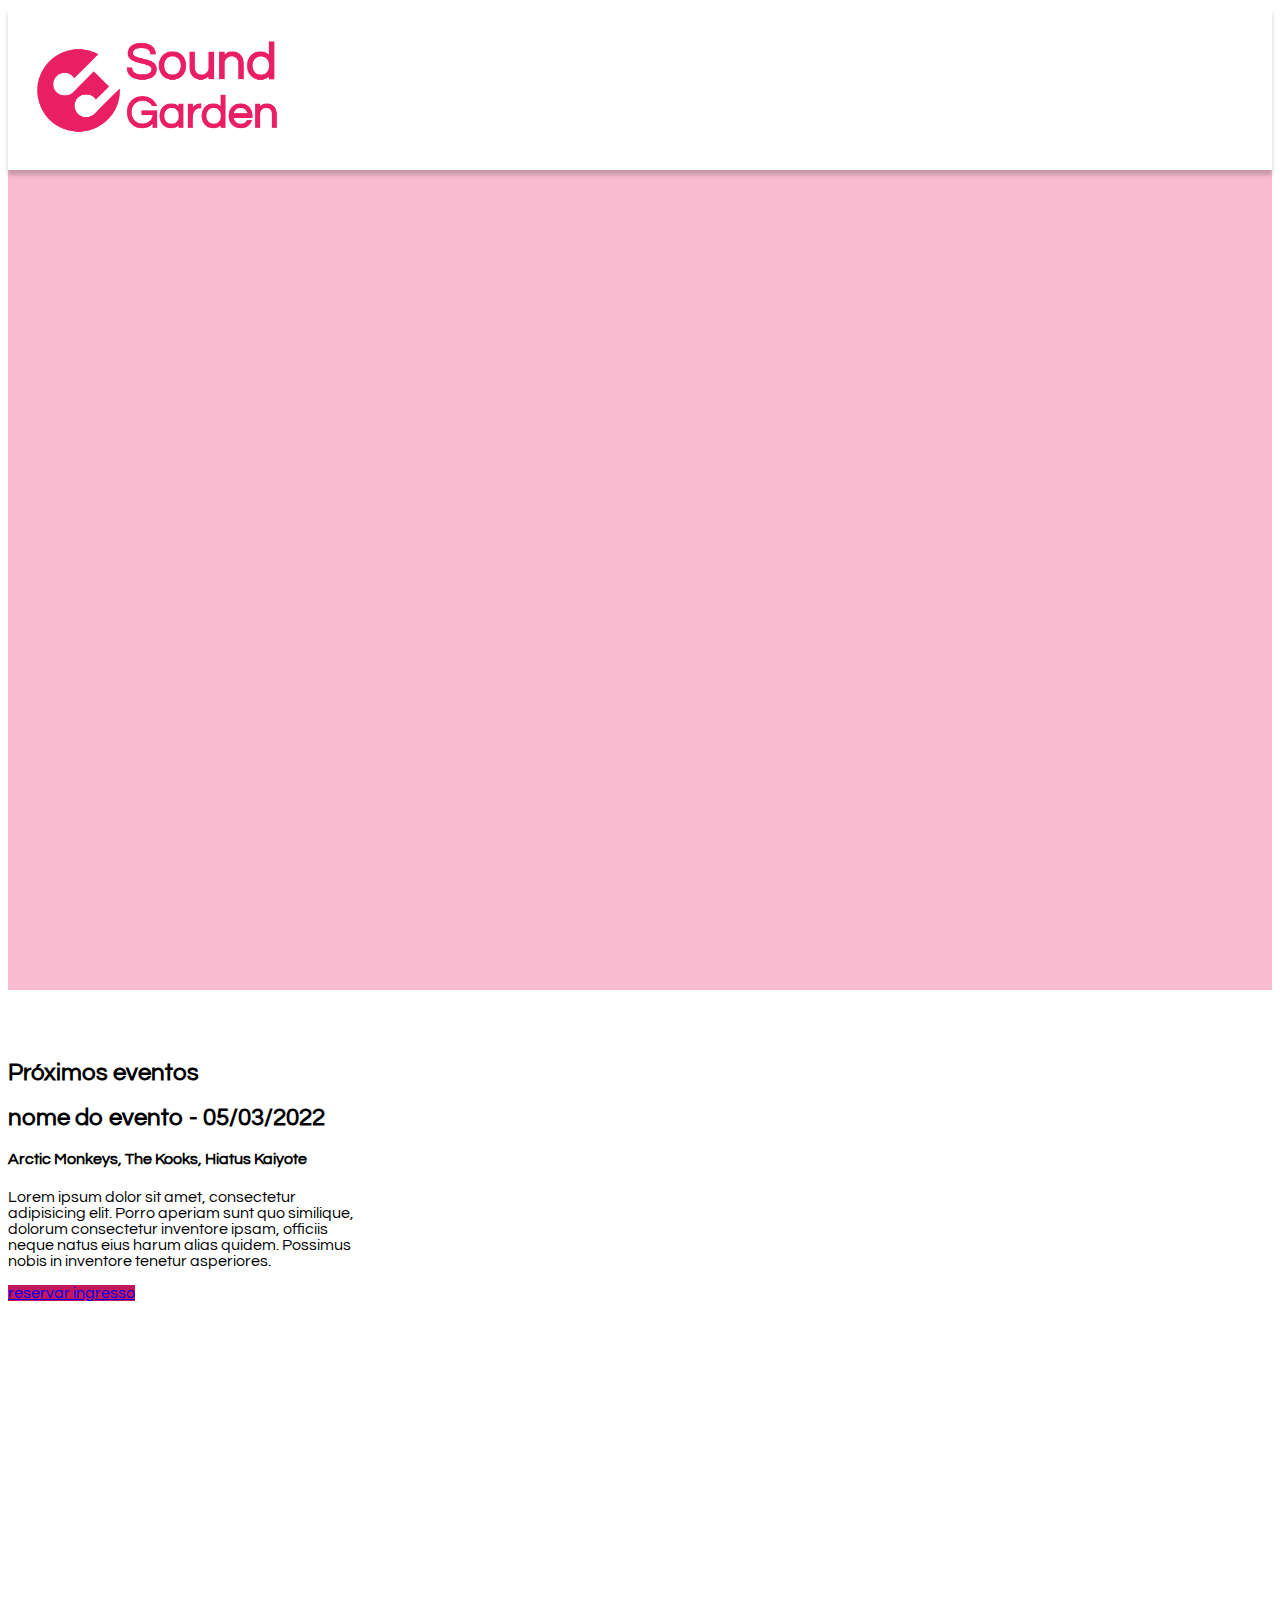
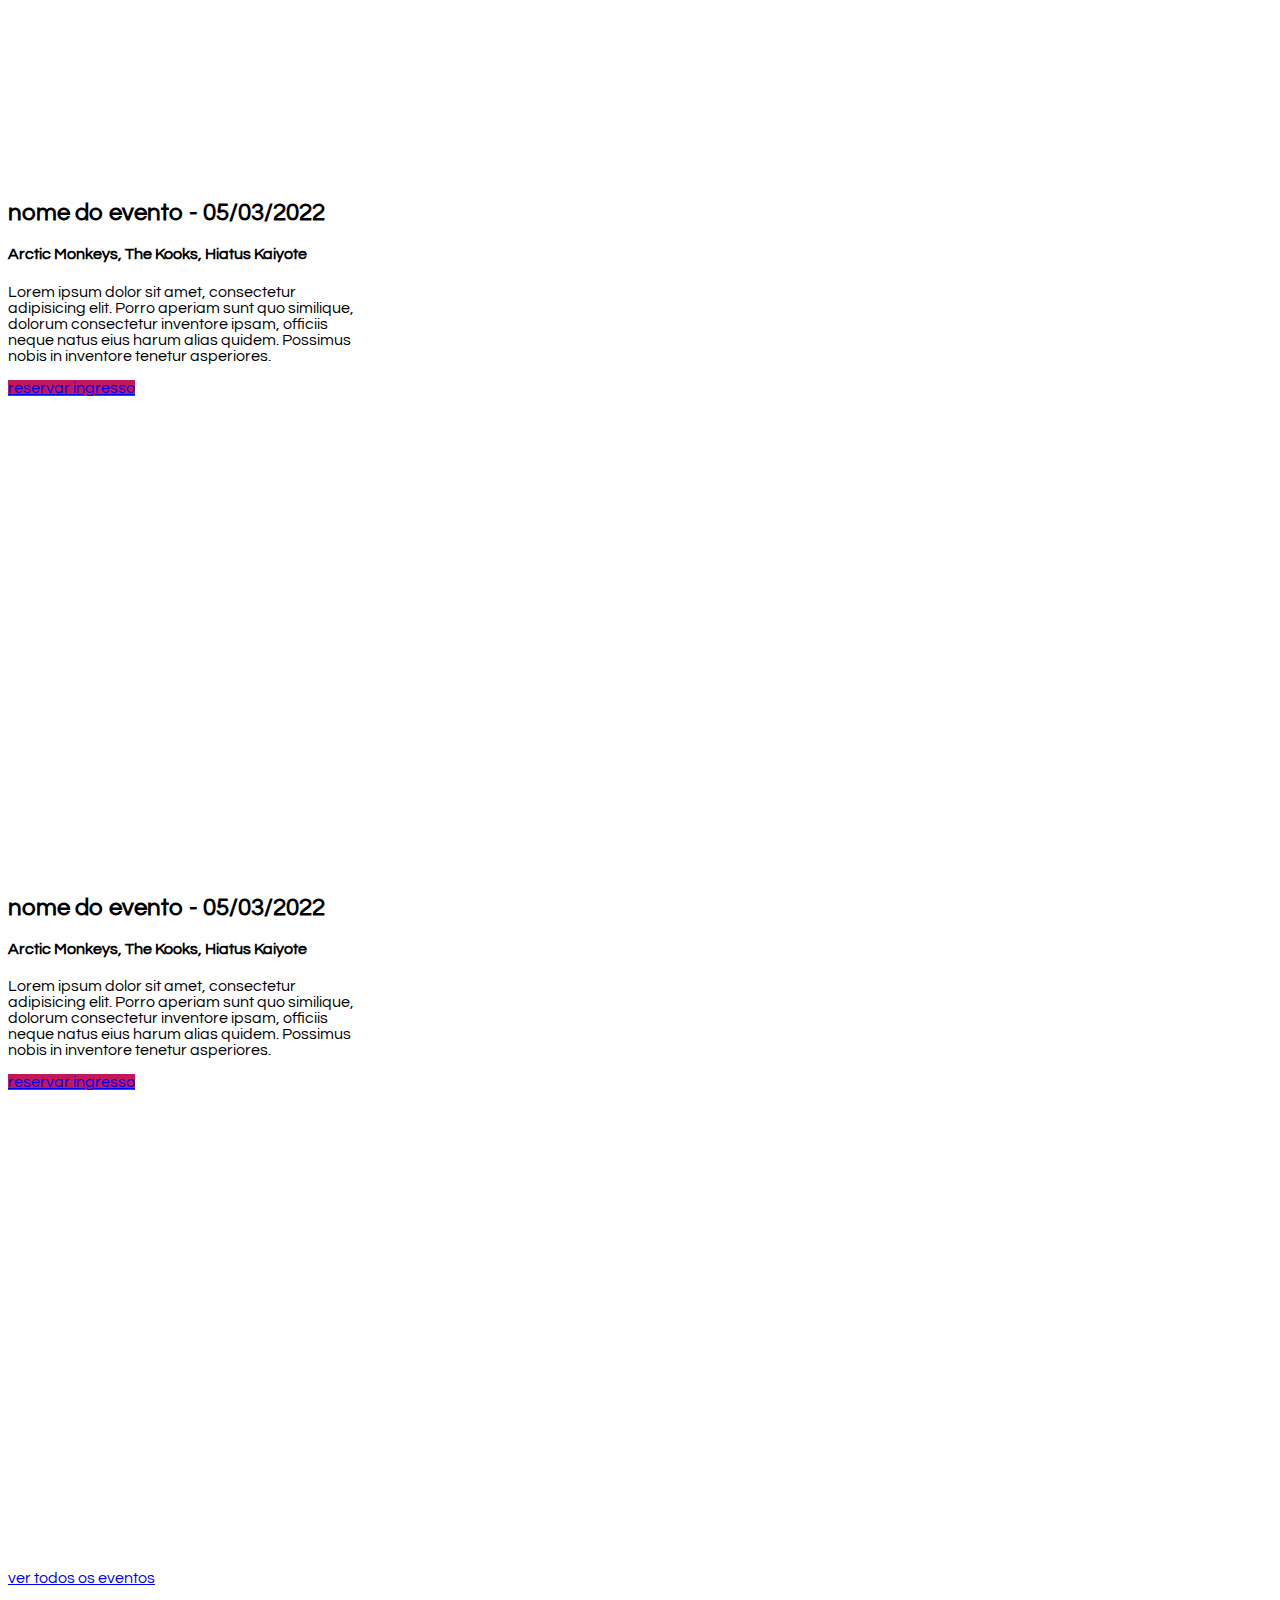
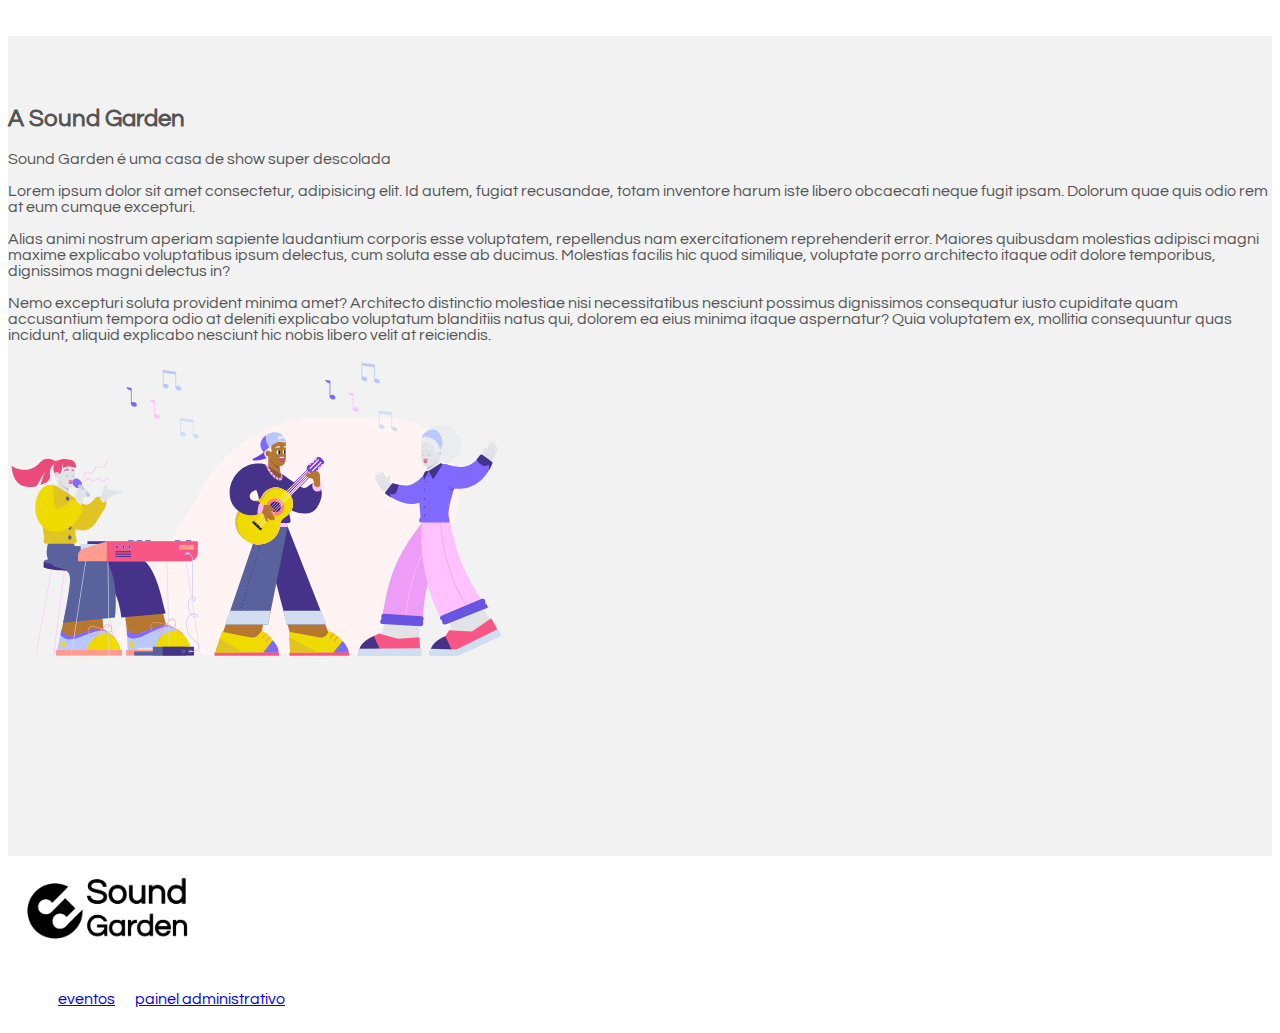
<file: index.html>
<!DOCTYPE html>
<html lang="en">

<head>
    <meta charset="UTF-8">
    <meta http-equiv="X-UA-Compatible" content="IE=edge">
    <meta name="viewport" content="width=device-width, initial-scale=1.0">
    <title>Sound Garden</title>
    <link href="https://cdn.jsdelivr.net/npm/bootstrap@5.0.2/dist/css/bootstrap.min.css" rel="stylesheet"
        integrity="sha384-EVSTQN3/azprG1Anm3QDgpJLIm9Nao0Yz1ztcQTwFspd3yD65VohhpuuCOmLASjC" crossorigin="anonymous">
    <link rel="stylesheet" href="css/style.css">
</head>

<body>
    <header class=" d-flex justify-content-center align-items-center">
        <img src="img/Sound-logo (1).png" width="300" alt="">
    </header>
    <main>
        <section class="full d-flex justify-content-center align-items-center"
            style="background-color: #F8BBD0; color: #fff">
                <div class="banner" >
                    <img src="img/arcticMonkeys.jpg" width="65%" height="80%">
                    <img src="img/Hiatus-Kaiyote.jpg" width="65%" height="80%">
                    <img src="img/the-kooks-banner.jpg" width="65%" height="80%">
                </div>
        </section>
        <section class="full">
            <div class="container text-center">
                <h2>Próximos eventos</h2>
            </div>
            <div id="card" class="container d-flex justify-content-center align-items-center">
                <article class="evento card p-5 m-3">
                    <h2>nome do evento - 05/03/2022</h2>
                    <h4>Arctic Monkeys, The Kooks, Hiatus Kaiyote</h4>
                    <p>Lorem ipsum dolor sit amet, consectetur adipisicing elit. Porro aperiam sunt quo similique,
                        dolorum consectetur inventore ipsam, officiis neque natus eius harum alias quidem. Possimus
                        nobis in inventore tenetur asperiores.</p>
                    <a href="#" class="btn btn-primary" id="reserva">reservar ingresso</a>
                </article>
                <article class="evento card p-5 m-3">
                    <h2>nome do evento - 05/03/2022</h2>
                    <h4>Arctic Monkeys, The Kooks, Hiatus Kaiyote</h4>
                    <p>Lorem ipsum dolor sit amet, consectetur adipisicing elit. Porro aperiam sunt quo similique,
                        dolorum consectetur inventore ipsam, officiis neque natus eius harum alias quidem. Possimus
                        nobis in inventore tenetur asperiores.</p>
                    <a href="#" class="btn btn-primary" id="reserva">reservar ingresso</a>
                </article>
                <article class="evento card p-5 m-3">
                    <h2>nome do evento - 05/03/2022</h2>
                    <h4>Arctic Monkeys, The Kooks, Hiatus Kaiyote</h4>
                    <p>Lorem ipsum dolor sit amet, consectetur adipisicing elit. Porro aperiam sunt quo similique,
                        dolorum consectetur inventore ipsam, officiis neque natus eius harum alias quidem. Possimus
                        nobis in inventore tenetur asperiores.</p>
                    <a href="#" class="btn btn-primary" id="reserva">reservar ingresso</a>
                </article>
            </div>
            <div class="container text-center">
                <a href="eventos.html" class="btn btn-secondary">ver todos os eventos</a>
            </div>
        </section>
        <section class="full d-flex justify-content-center align-items-center"
            style="background-color: #f2f2f2; color: #555">
            <div class="container">
                <div class="row d-flex justify-content-center align-items-center">
                    <div class="col">
                        <h2>A Sound Garden</h2>

                        <p>Sound Garden é uma casa de show super descolada</p>

                        <p>Lorem ipsum dolor sit amet consectetur, adipisicing elit. Id autem, fugiat recusandae, totam
                            inventore harum iste libero obcaecati neque fugit ipsam. Dolorum quae quis odio rem at eum
                            cumque excepturi.</p>
                        <p>Alias animi nostrum aperiam sapiente laudantium
                            corporis esse voluptatem, repellendus nam exercitationem reprehenderit error. Maiores
                            quibusdam molestias adipisci magni maxime explicabo voluptatibus ipsum delectus, cum soluta
                            esse ab ducimus. Molestias facilis hic quod similique, voluptate porro architecto itaque
                            odit dolore temporibus, dignissimos magni delectus in?</p>
                        <p>Nemo excepturi soluta provident minima amet? Architecto
                            distinctio molestiae nisi necessitatibus nesciunt possimus dignissimos consequatur iusto
                            cupiditate quam accusantium tempora odio at deleniti explicabo voluptatum blanditiis natus
                            qui, dolorem ea eius minima itaque aspernatur? Quia voluptatem ex, mollitia consequuntur
                            quas incidunt, aliquid explicabo nesciunt hic nobis libero velit at reiciendis.</p>
                    </div>
                    <div class="col">
                        <img src="img/music.svg" width="500px">
                    </div>
                </div>
            </div>
        </section>
        <div id="open-modal" class="hide">
            <div id="fade" class="hide">
            <div class="my-5" id="modal">
            <div id="menu-res">
                <h1 id="res">Reserva</h1>
                <button id="buttonexit">X</button>
            </div>
            <div>
                <p id="eventDetailName">evento</p>    
        </div>
        </div>
        <div>
            <form class="col-9 w-100" id="form">
                <div class="mb-3">
                    <label for="nome" class="form-label">Nome</label>
                    <input type="text" class="form-control" id="name" aria-describedby="nome">
                </div>
                <div class="mb-3">
                    <label for="banner" class="form-label">E-mail</label>
                    <input type="text" class="form-control" id="email" aria-describedby="banner">
                </div>

                <div class="mb-3">
                    <label for="lotacao" class="form-label">Quantidade de Ingressos</label>
                    <input type="number" class="form-control" id="tickets" aria-describedby="lotacao">
                </div>
                <div class="d-flex w-100">
                    <button type="submit" class="hover btn btn-primary m-2 " id="btreserva">Enviar Reserva</button>
                </div>
            </form>
        </div>
    </div>
</div>
    </main>
    <footer>
        <div class="container d-flex justify-content-center align-items-center">
            <a href="#">
                <img src="img/Sound-logo-black (1).png" width="200px" alt="">
            </a>
            <nav>
                <ul>
                    <li>
                        <a href="eventos.html">eventos</a>
                    </li>
                    <li>
                        <a href="admin.html">painel administrativo</a>
                    </li>
                </ul>
            </nav>
        </div>
    </footer>
    <script src="js/index.js"></script>
</body>

</html>
</file>
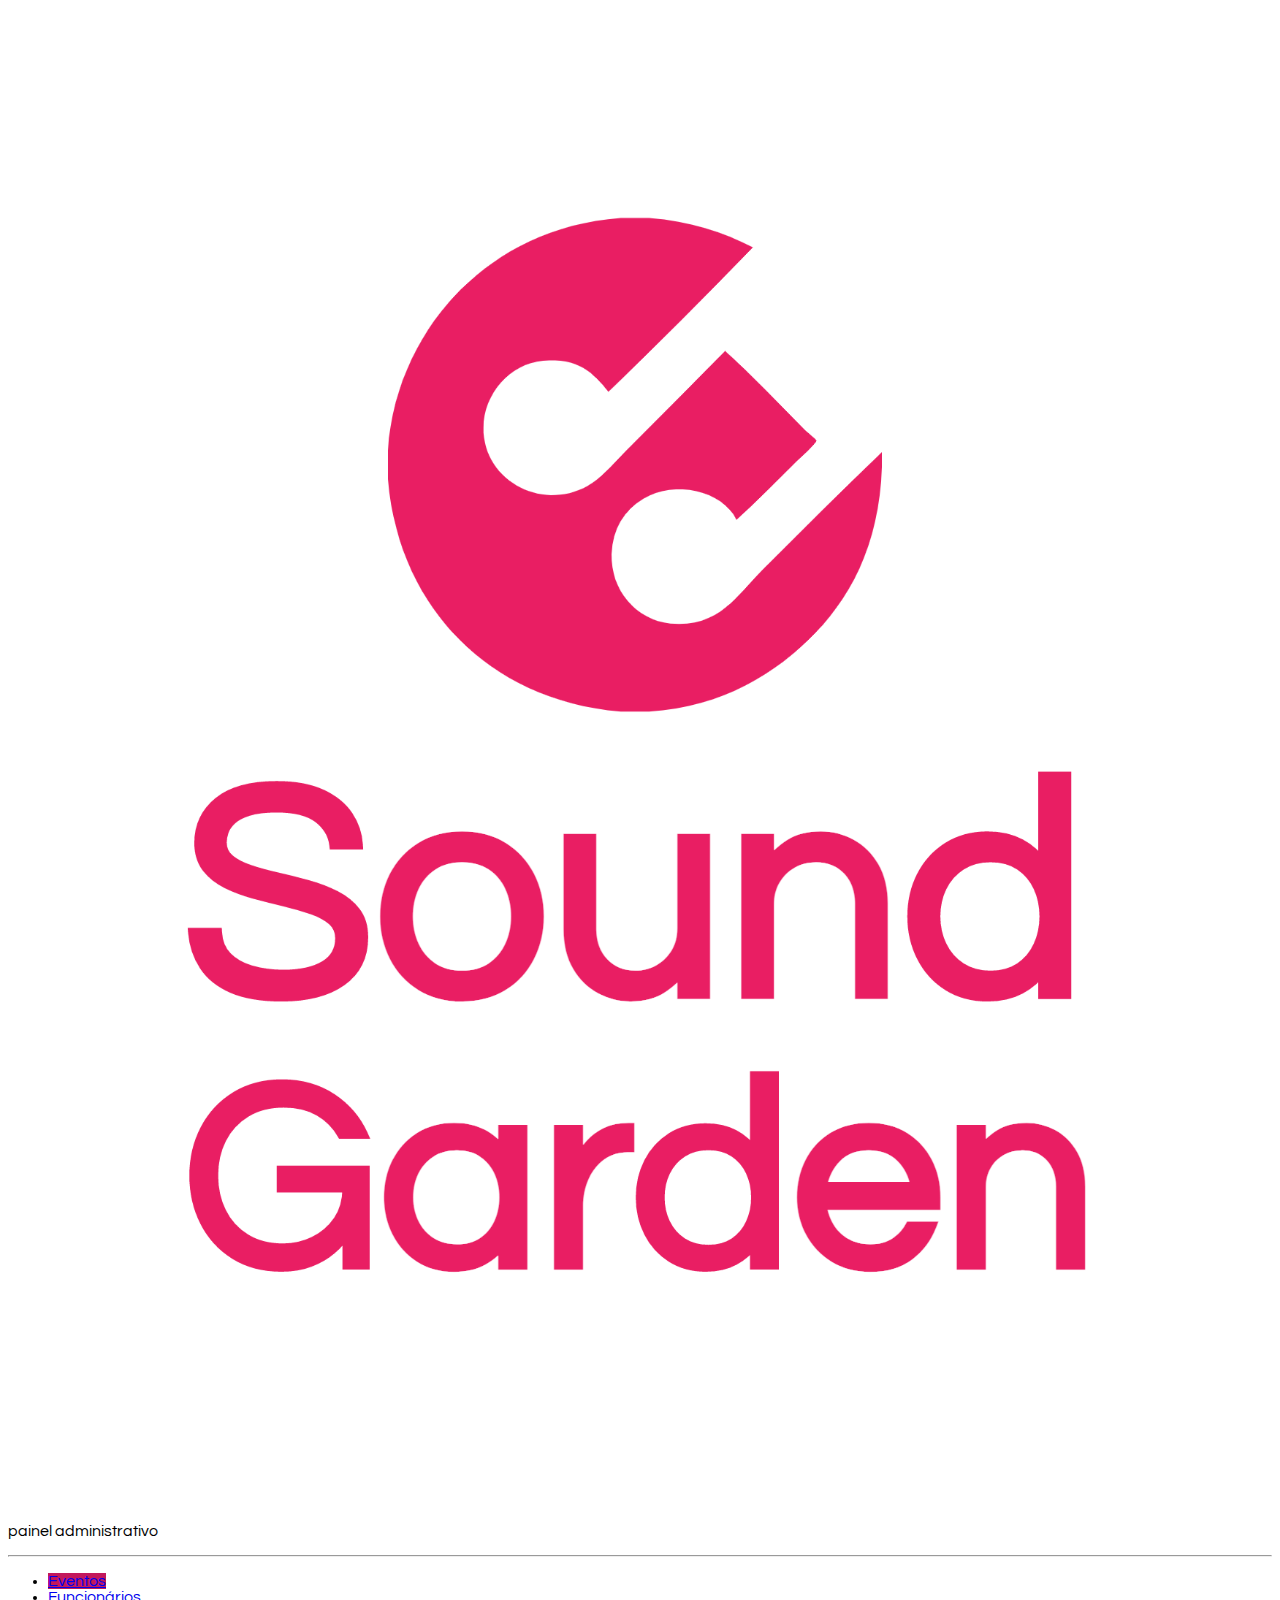
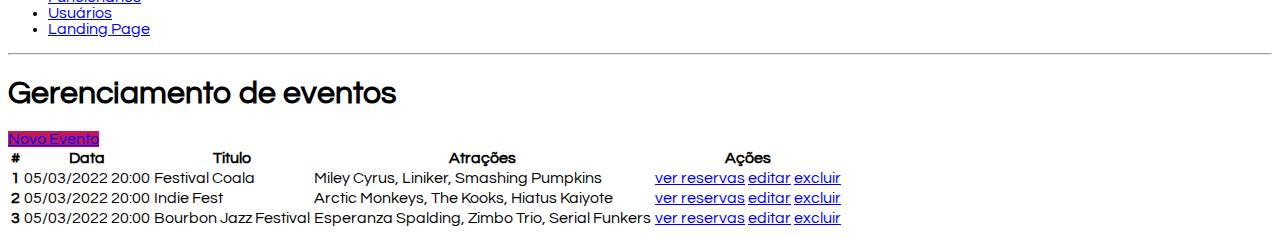
<file: admin.html>
<!DOCTYPE html>
<html lang="en">

<head>
    <meta charset="UTF-8">
    <meta http-equiv="X-UA-Compatible" content="IE=edge">
    <meta name="viewport" content="width=device-width, initial-scale=1.0">
    <title>Sound Gardens - Painel Administrativo</title>

    <link href="https://cdn.jsdelivr.net/npm/bootstrap@5.0.2/dist/css/bootstrap.min.css" rel="stylesheet"
        integrity="sha384-EVSTQN3/azprG1Anm3QDgpJLIm9Nao0Yz1ztcQTwFspd3yD65VohhpuuCOmLASjC" crossorigin="anonymous">
    <link rel="stylesheet" href="css/style.css">
</head>

<body>
    <div class="container-fluid">
        <div class="row">
            <aside class="d-flex flex-column flex-shrink-0 p-3 bg-light col-2">

                <a href="/" class="d-flex align-items-center mb-3 mb-md-0 me-md-auto link-dark text-decoration-none">
                    <svg class="bi me-2" width="40" height="32">
                        <use xlink:href="#bootstrap"></use>
                    </svg>
                    <span class="fs-4 px-5">
                        <img src="img/Sound-logo.png" alt="Gama Lounge" class="img-responsive">
                    </span>
                </a>
                <p class="text-center">painel administrativo</p>
                <hr>
                <ul class="nav nav-pills flex-column mb-auto">
                    <li class="nav-item">
                        <a href="#" class="nav-link active" aria-current="page">
                            Eventos
                        </a>
                    </li>

                    <li>
                        <a href="#" class="nav-link link-dark">
                            Funcionários
                        </a>
                    </li>
                    <li>
                        <a href="#" class="nav-link link-dark">
                            Usuários
                        </a>
                    </li>
                    <li>
                        <a href="index.html" class="nav-link link-dark">
                            Landing Page
                        </a>
                    </li>
                </ul>
                <hr>

            </aside>
            <main class="col-9  p-5">
                <div class="my-5">
                    <h1>Gerenciamento de eventos</h1>

                    <a href="cadastro-evento.html" class="btn btn-primary">Novo Evento</a>
                </div>
                <div class="bd-example">
                    <table class="table" id="tableAdm">
                        <thead>
                            <tr>
                                <th scope="col">#</th>
                                <th scope="col">Data</th>
                                <th scope="col">Titulo</th>
                                <th scope="col">Atrações</th>
                                <th scope="col">Ações</th>
                            </tr>
                        </thead>
                    <tbody id="cardAdmin">
                            <tr>
                                <th scope="row">1</th>
                                <td>05/03/2022 20:00</td>
                                <td>Festival Coala</td>
                                <td>Miley Cyrus, Liniker, Smashing Pumpkins</td>
                                <td>
                                    <a href="reservas.html" class="btn btn-dark">ver reservas</a>
                                    <a href="editar-evento.html" class="btn btn-secondary">editar</a>
                                    <a href="excluir-evento.html" class="btn btn-danger">excluir</a>
                                </td>
                            </tr>
                            <tr>
                                <th scope="row">2</th>
                                <td>05/03/2022 20:00</td>
                                <td>Indie Fest</td>
                                <td>Arctic Monkeys, The Kooks, Hiatus Kaiyote</td>
                                <td>
                                    <a href="reservas.html" class="btn btn-dark">ver reservas</a>
                                    <a href="editar-evento.html" class="btn btn-secondary">editar</a>
                                    <a href="excluir-evento.html" class="btn btn-danger">excluir</a>
                                </td>
                            </tr>
                            <tr>
                                <th scope="row">3</th>
                                <td>05/03/2022 20:00</td>
                                <td>Bourbon Jazz Festival</td>
                                <td>Esperanza Spalding, Zimbo Trio, Serial Funkers</td>
                                <td>
                                    <a href="reservas.html" class="btn btn-dark">ver reservas</a>
                                    <a href="editar-evento.html" class="btn btn-secondary">editar</a>
                                    <a href="excluir-evento.html" class="btn btn-danger">excluir</a>
                                </td>
                            </tr>
                        </tbody>

                    </table>
                </div>
            </main>
        </div>
    </div>
    <script src="https://cdn.jsdelivr.net/npm/bootstrap@5.0.2/dist/js/bootstrap.bundle.min.js"
        integrity="sha384-MrcW6ZMFYlzcLA8Nl+NtUVF0sA7MsXsP1UyJoMp4YLEuNSfAP+JcXn/tWtIaxVXM" crossorigin="anonymous">
    </script>
    <script src="js/admin.js"></script>
</body>

</html>
</file>
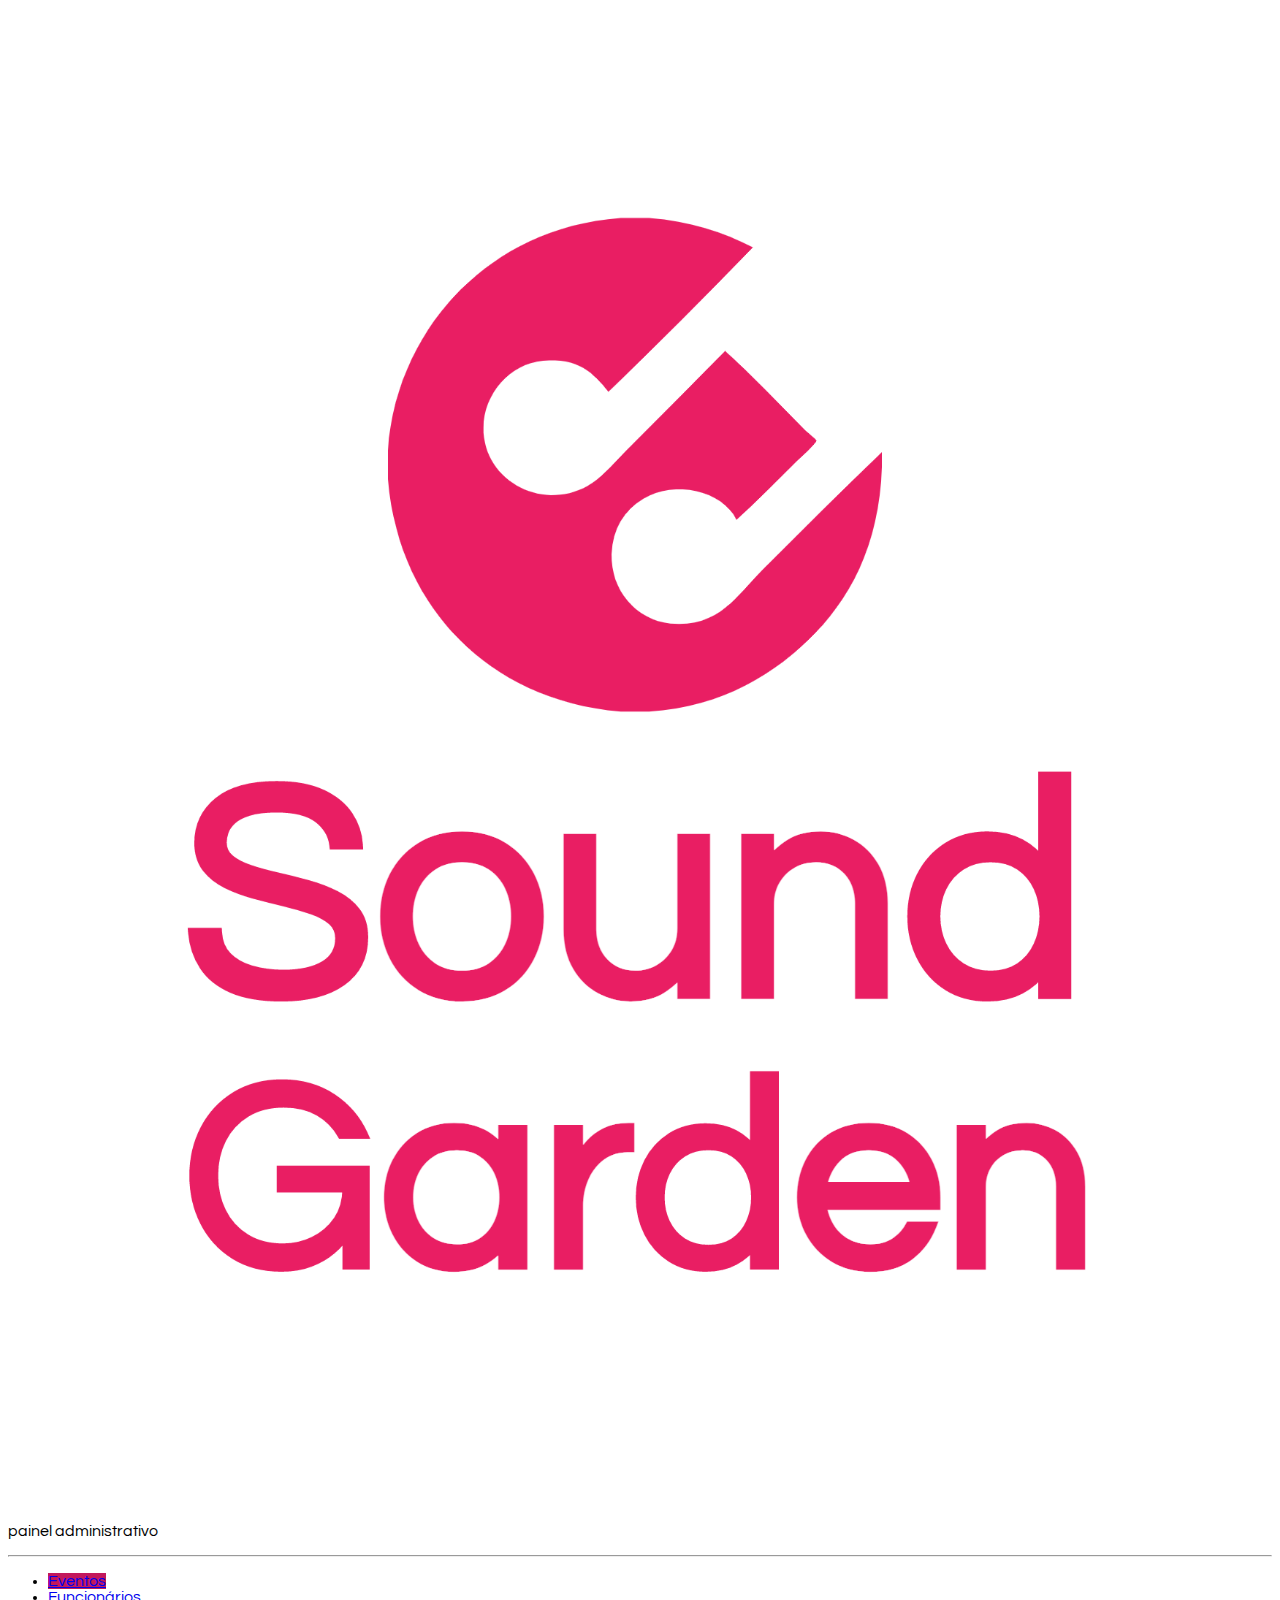
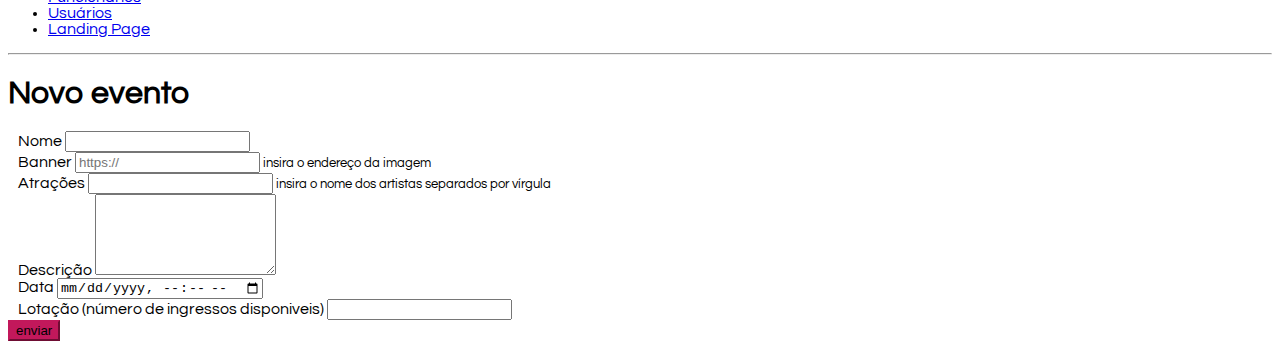
<file: cadastro-evento.html>
<!DOCTYPE html>
<html lang="pt-br">

<head>
    <meta charset="UTF-8">
    <meta http-equiv="X-UA-Compatible" content="IE=edge">
    <meta name="viewport" content="width=device-width, initial-scale=1.0">
    <title>Sound Gardens - Painel Administrativo</title>

    <link href="https://cdn.jsdelivr.net/npm/bootstrap@5.0.2/dist/css/bootstrap.min.css" rel="stylesheet"
        integrity="sha384-EVSTQN3/azprG1Anm3QDgpJLIm9Nao0Yz1ztcQTwFspd3yD65VohhpuuCOmLASjC" crossorigin="anonymous">
    <link rel="stylesheet" href="css/style.css">
</head>

<body>
    <div class="container-fluid">
        <div class="row">
            <aside class="d-flex flex-column flex-shrink-0 p-3 bg-light col-2">

                <a href="/" class="d-flex align-items-center mb-3 mb-md-0 me-md-auto link-dark text-decoration-none">
                    <svg class="bi me-2" width="40" height="32">
                        <use xlink:href="#bootstrap"></use>
                    </svg>
                    <span class="fs-4 px-5">
                        <img src="img/Sound-logo.png" alt="Gama Lounge" class="img-responsive">
                    </span>
                </a>
                <p class="text-center">painel administrativo</p>
                <hr>
                <ul class="nav nav-pills flex-column mb-auto">
                    <li class="nav-item">
                        <a href="#" class="nav-link active" aria-current="page">
                            Eventos
                        </a>
                    </li>

                    <li>
                        <a href="#" class="nav-link link-dark">
                            Funcionários
                        </a>
                    </li>
                    <li>
                        <a href="#" class="nav-link link-dark">
                            Usuários
                        </a>
                    </li>
                    <li>
                        <a href="index.html" class="nav-link link-dark">
                            Landing Page
                        </a>
                    </li>
                </ul>
                <hr>

            </aside>
            <main class="col-9  p-5">
                <div class="my-5">
                    <h1>Novo evento</h1>

                </div>
                <div>
                    <!-- - cadastro de evento (nome, atrações, descrição, horário, data, numero de ingressos) -->
                    <form class="formulario">
                        <div class="mb-3">
                            <label for="nome" class="form-label">Nome</label>
                            <input type="text" class="form-control" id="nome" aria-describedby="nome">
                        </div>
                        <div class="mb-3">
                            <label for="img" class="form-label">Banner</label>
                            <input type="url" class="form-control" id="img" aria-describedby="nome"placeholder="https://">
                            <small>insira o endereço da imagem</small>
                        </div>
                        <div class="mb-3">
                            <label for="atracoes" class="form-label">Atrações</label>
                            <input type="text" class="form-control" id="atracoes" aria-describedby="atracoes">
                            <small>insira o nome dos artistas separados por vírgula</small>
                        </div>
                        <div class="mb-3">
                            <label for="descricao" class="form-label">Descrição</label>
                            <textarea name="descricao" id="descricao" class="form-control" rows="5" ></textarea>
                        </div>
                        <div class="mb-3">
                            <label for="data" class="form-label">Data</label>
                            <input type="datetime-local" name="data" id="dataevento" class="form-control"
                                placeholder="00/00/00 00:00">
                        </div>
                        <div class="mb-3">
                            <label for="lotacao" class="form-label">Lotação (número de ingressos disponiveis)</label>
                            <input type="number" class="form-control" id="lotacao" aria-describedby="lotacao">
                        </div>
                        <button type="submit" id ="buttonsend" class="btn btn-primary">enviar</button>
                    </form>
                </div>
            </main>
        </div>
    </div>
    <script src="https://cdn.jsdelivr.net/npm/bootstrap@5.0.2/dist/js/bootstrap.bundle.min.js"
        integrity="sha384-MrcW6ZMFYlzcLA8Nl+NtUVF0sA7MsXsP1UyJoMp4YLEuNSfAP+JcXn/tWtIaxVXM" crossorigin="anonymous">
    </script>
    <script src="js/cadastro-evento.js"></script>
</body>

</html>
</file>
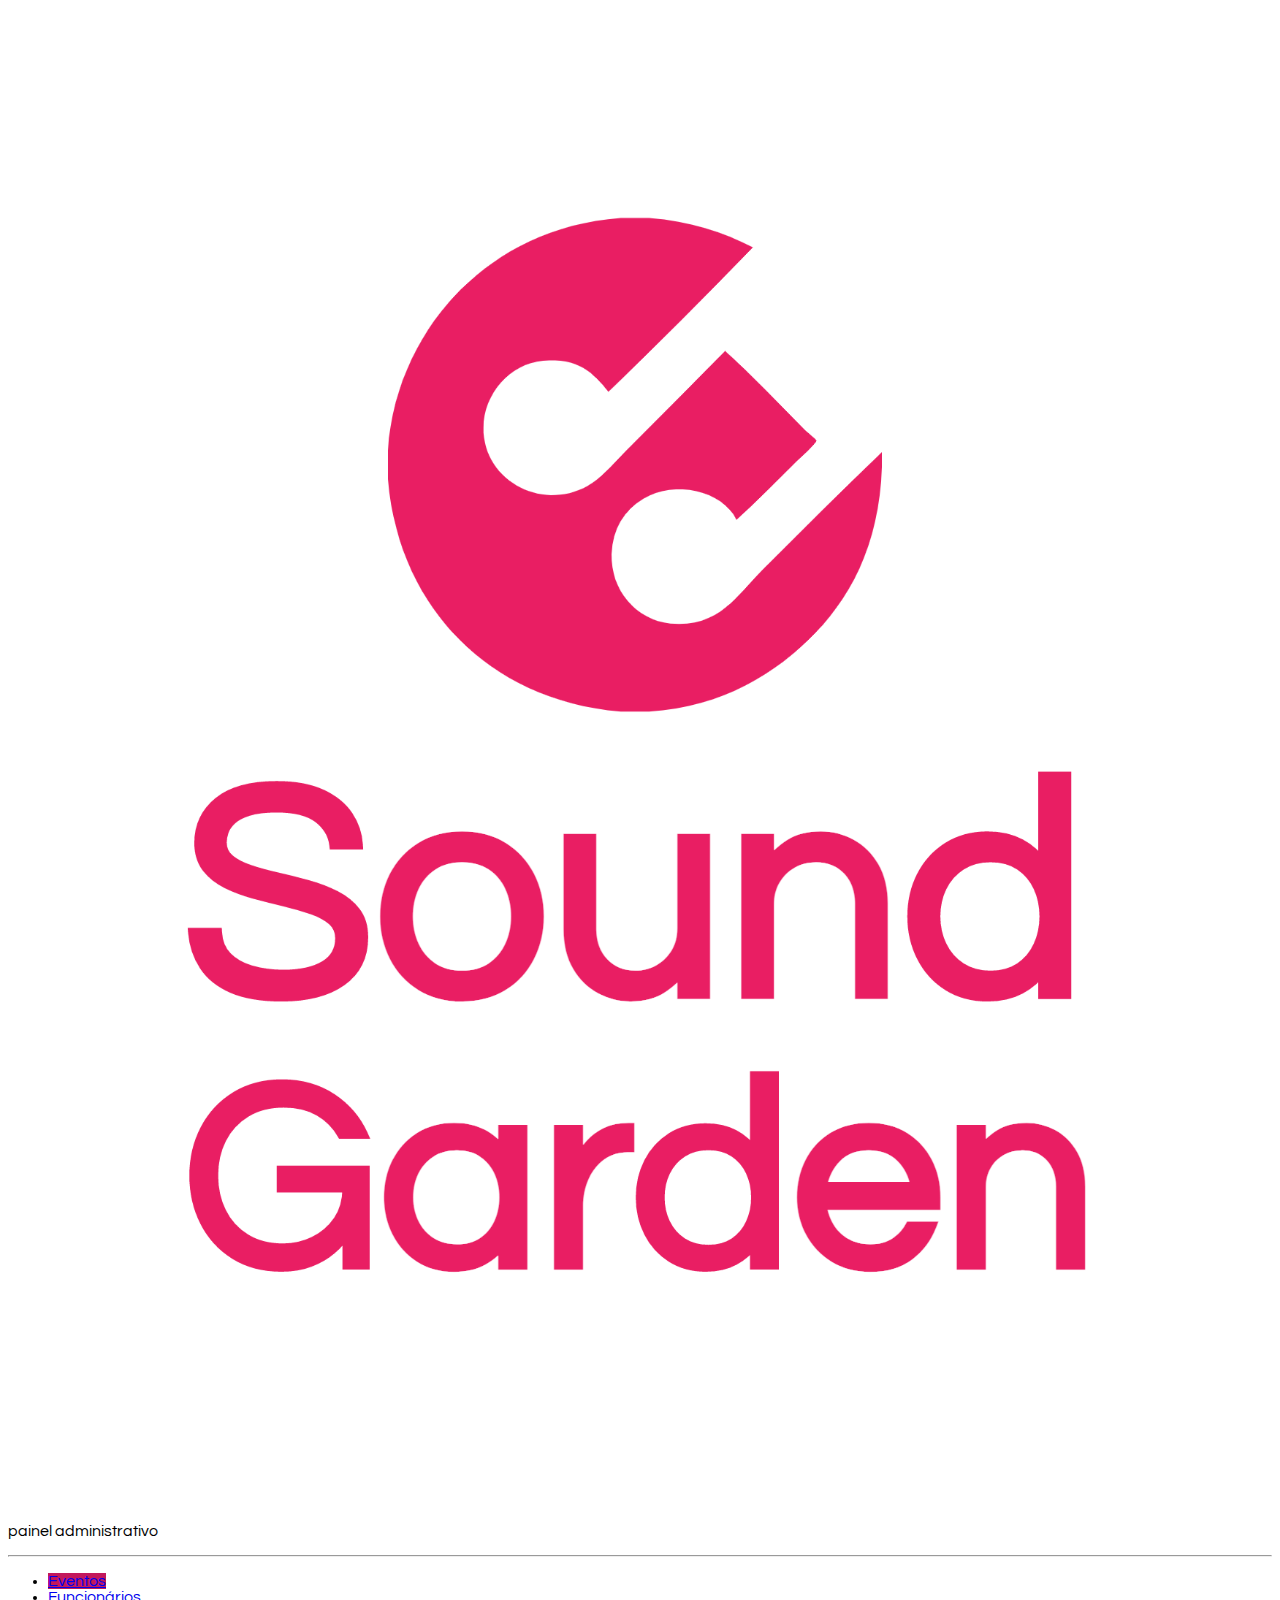
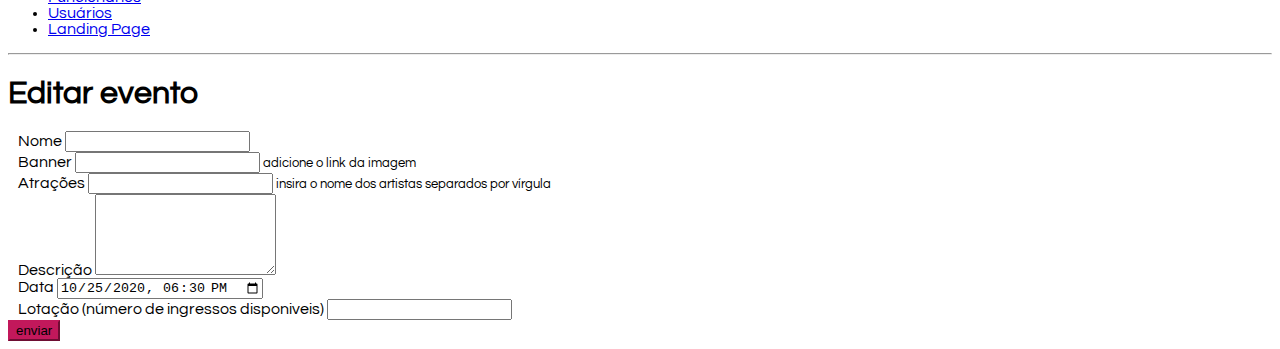
<file: editar-evento.html>
<!DOCTYPE html>
<html lang="en">

<head>
    <meta charset="UTF-8">
    <meta http-equiv="X-UA-Compatible" content="IE=edge">
    <meta name="viewport" content="width=device-width, initial-scale=1.0">
    <title>Sound Gardens - Painel Administrativo</title>

    <link href="https://cdn.jsdelivr.net/npm/bootstrap@5.0.2/dist/css/bootstrap.min.css" rel="stylesheet"
        integrity="sha384-EVSTQN3/azprG1Anm3QDgpJLIm9Nao0Yz1ztcQTwFspd3yD65VohhpuuCOmLASjC" crossorigin="anonymous">
    <link rel="stylesheet" href="css/style.css">
</head>

<body>
    <div class="container-fluid">
        <div class="row">
            <aside class="d-flex flex-column flex-shrink-0 p-3 bg-light col-2">

                <a href="/" class="d-flex align-items-center mb-3 mb-md-0 me-md-auto link-dark text-decoration-none">
                    <svg class="bi me-2" width="40" height="32">
                        <use xlink:href="#bootstrap"></use>
                    </svg>
                    <span class="fs-4 px-5">
                        <img src="img/Sound-logo.png" alt="Gama Lounge" class="img-responsive">
                    </span>
                </a>
                <p class="text-center">painel administrativo</p>
                <hr>
                <ul class="nav nav-pills flex-column mb-auto">
                    <li class="nav-item">
                        <a href="#" class="nav-link active" aria-current="page">
                            Eventos
                        </a>
                    </li>

                    <li>
                        <a href="#" class="nav-link link-dark">
                            Funcionários
                        </a>
                    </li>
                    <li>
                        <a href="#" class="nav-link link-dark">
                            Usuários
                        </a>
                    </li>
                    <li>
                        <a href="index.html" class="nav-link link-dark">
                            Landing Page
                        </a>
                    </li>
                </ul>
                <hr>

            </aside>
            <main class="col-9  p-5">
                <div class="my-5">
                    <h1>Editar evento</h1>
                </div>
                <div>
                    <!-- - cadastro de evento (nome, atrações, descrição, horário, data, numero de ingressos) -->
                    <form class="col-6">
                        <div class="mb-3">
                            <label for="nome" class="form-label">Nome</label>
                            <input type="text" class="form-control" id="nome" aria-describedby="nome">
                        </div>
                        <div class="mb-3">
                            <label for="banner" class="form-label">Banner</label>
                            <input type="text" class="form-control" id="banner" aria-describedby="banner">
                            <small>adicione o link da imagem</small>
                        </div>
                        <div class="mb-3">
                            <label for="atracoes" class="form-label">Atrações</label>
                            <input type="text" class="form-control" id="atracoes" aria-describedby="atracoes">
                            <small>insira o nome dos artistas separados por vírgula</small>
                        </div>
                        <div class="mb-3">
                            <label for="descricao" class="form-label">Descrição</label>
                            <textarea name="descricao" id="descricao" class="form-control" rows="5"></textarea>
                        </div>
                        <div class="mb-3">
                            <label for="data" class="form-label">Data</label>
                            <input type="datetime-local" name="data" id="dataevento" class="form-control"
                                placeholder="00/00/00 00:00" value="2020-10-25T18:30:00">
                        </div>
                        <div class="mb-3">
                            <label for="lotacao" class="form-label">Lotação (número de ingressos disponiveis)</label>
                            <input type="number" class="form-control" id="lotacao" aria-describedby="lotacao">
                        </div>
                        <button type="submit" class="btn btn-primary">enviar</button>
                    </form>
                </div>
            </main>
        </div>
    </div>
    <script src="https://cdn.jsdelivr.net/npm/bootstrap@5.0.2/dist/js/bootstrap.bundle.min.js"
        integrity="sha384-MrcW6ZMFYlzcLA8Nl+NtUVF0sA7MsXsP1UyJoMp4YLEuNSfAP+JcXn/tWtIaxVXM" crossorigin="anonymous">
    </script>
    <script src="js/editar-evento.js"></script>
</body>

</html>
</file>
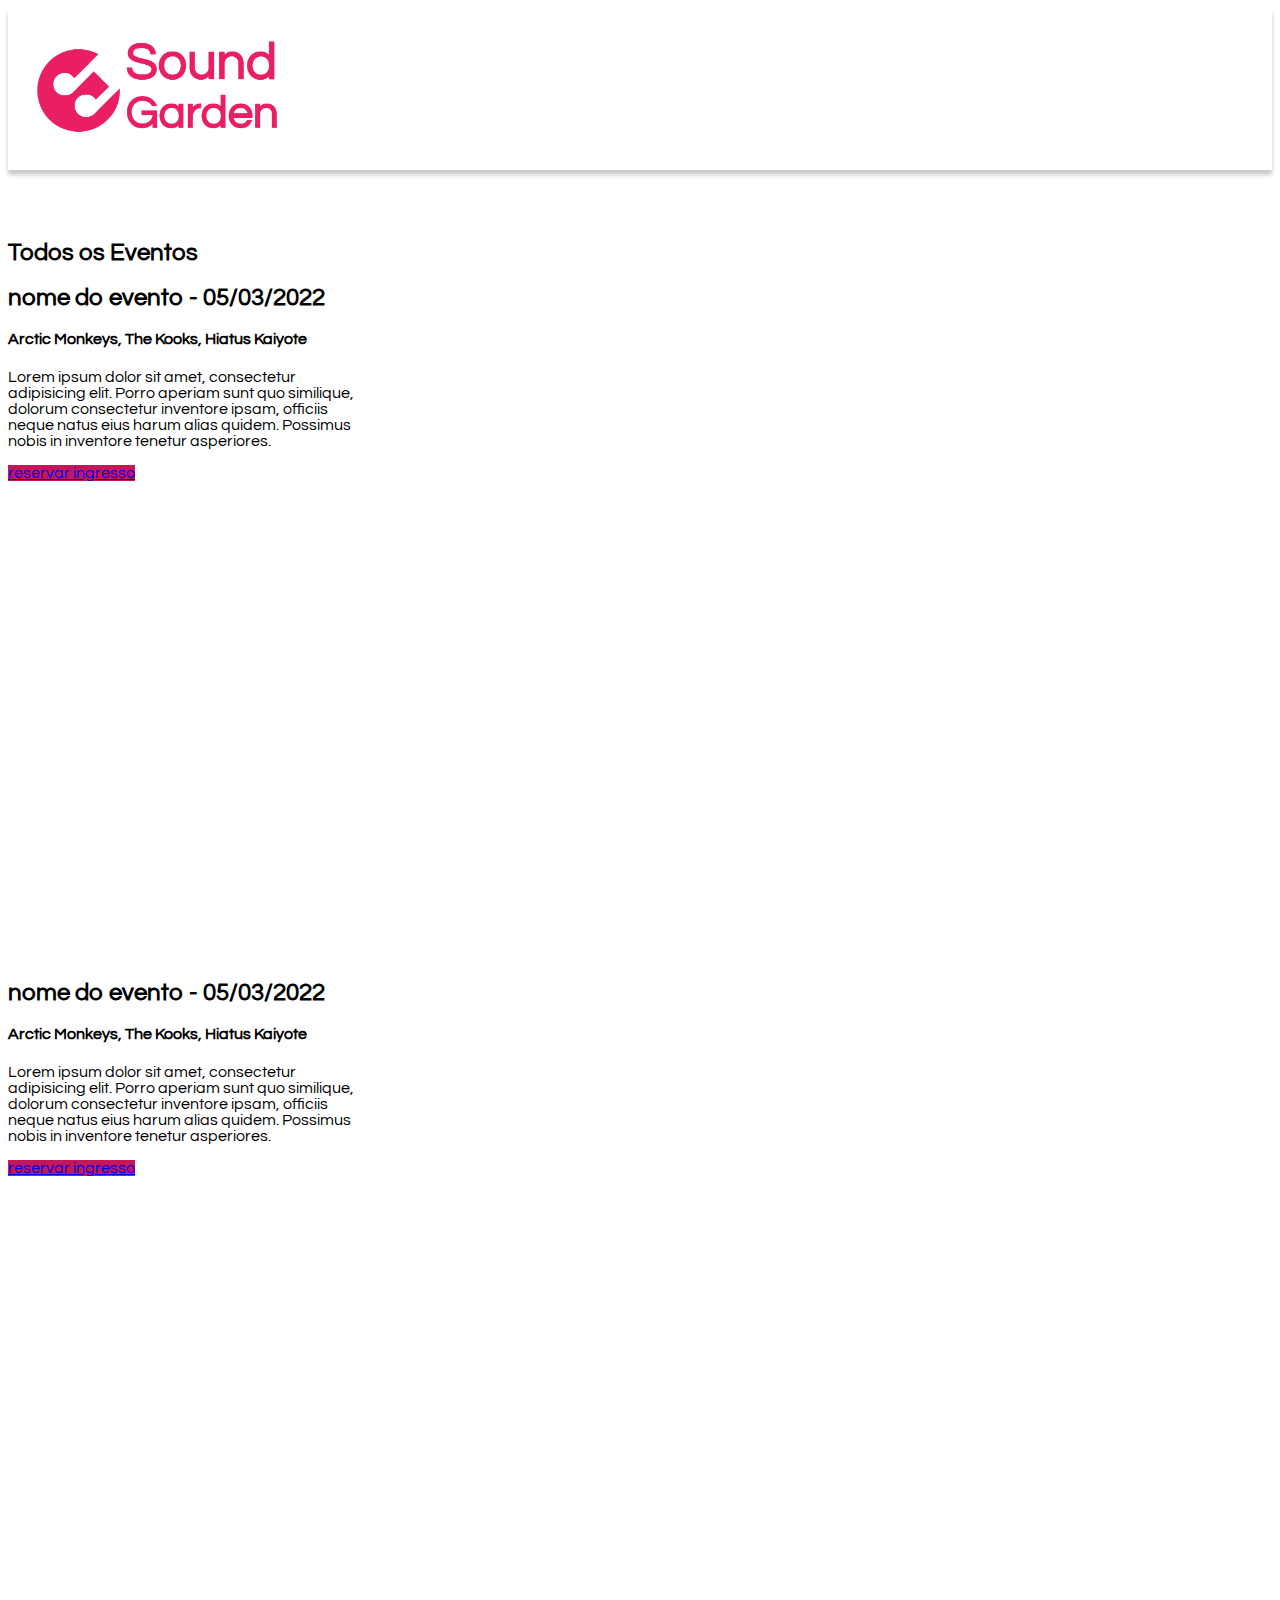
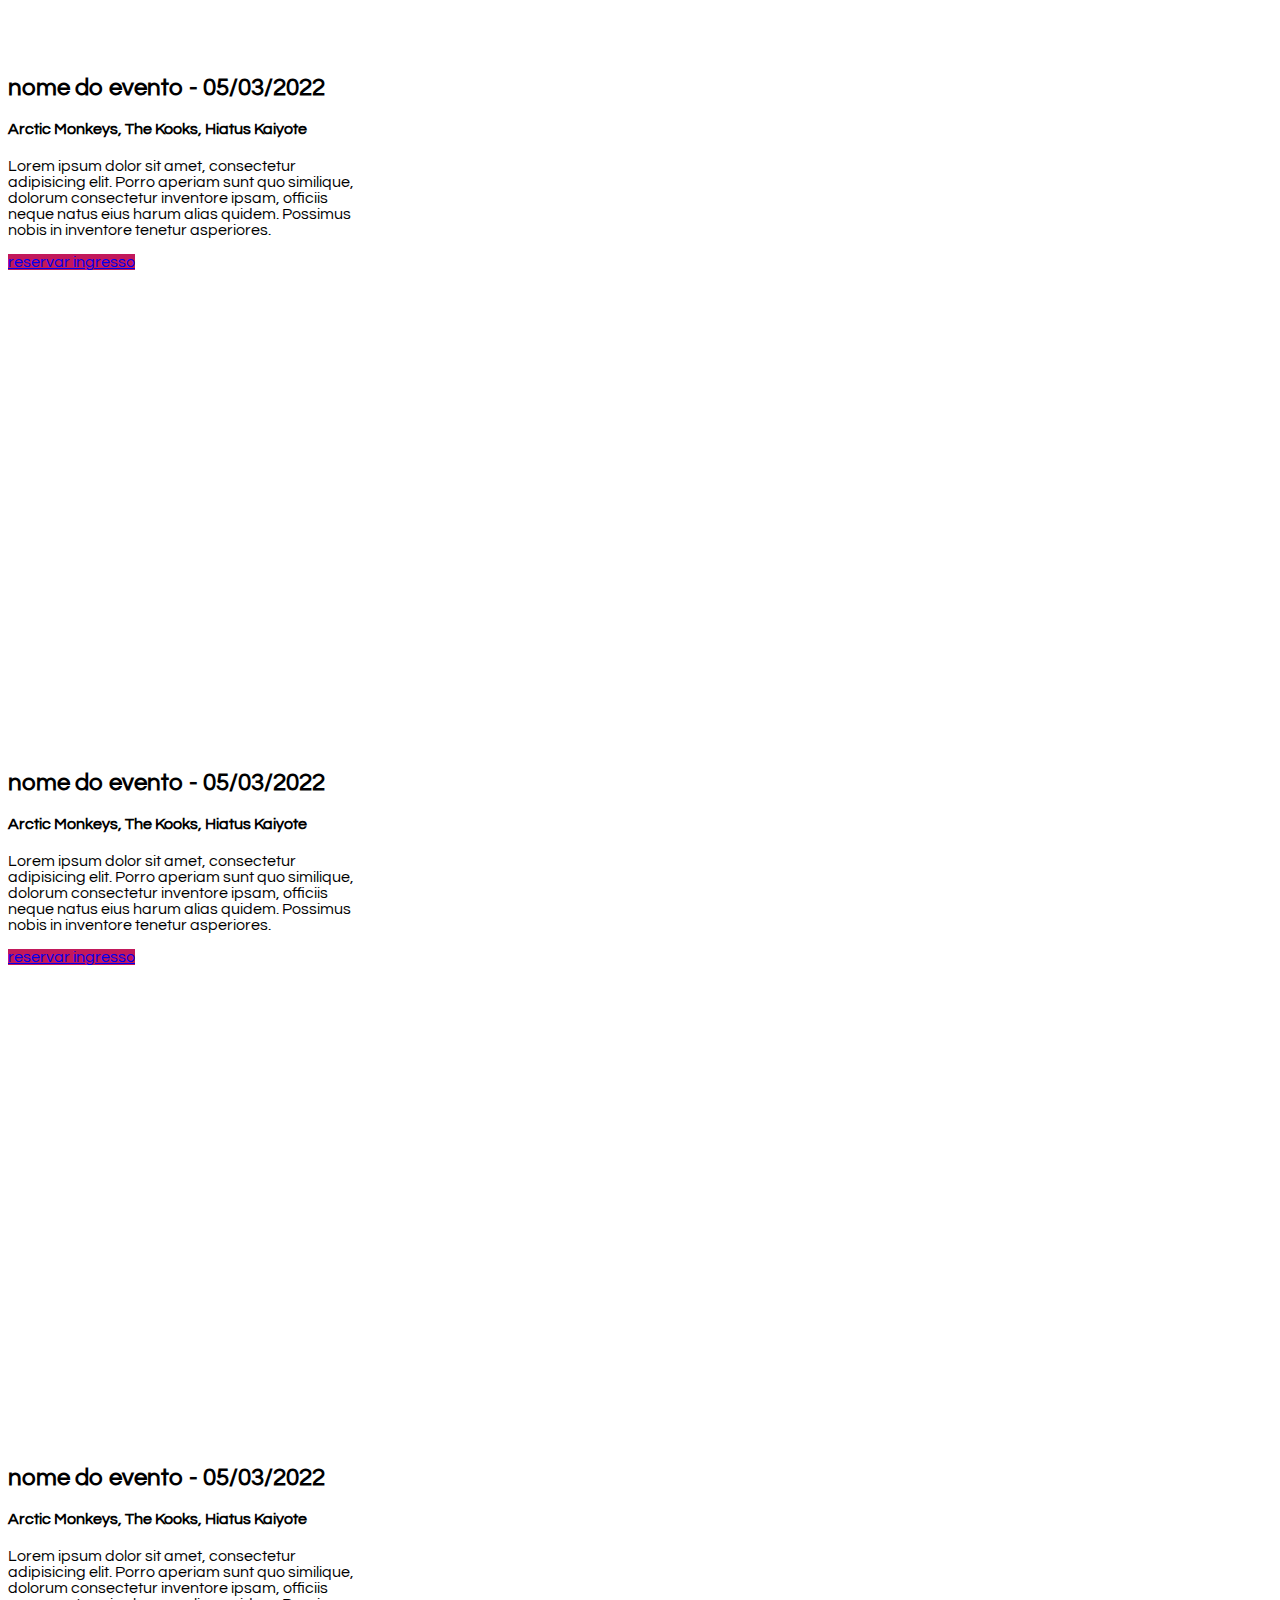
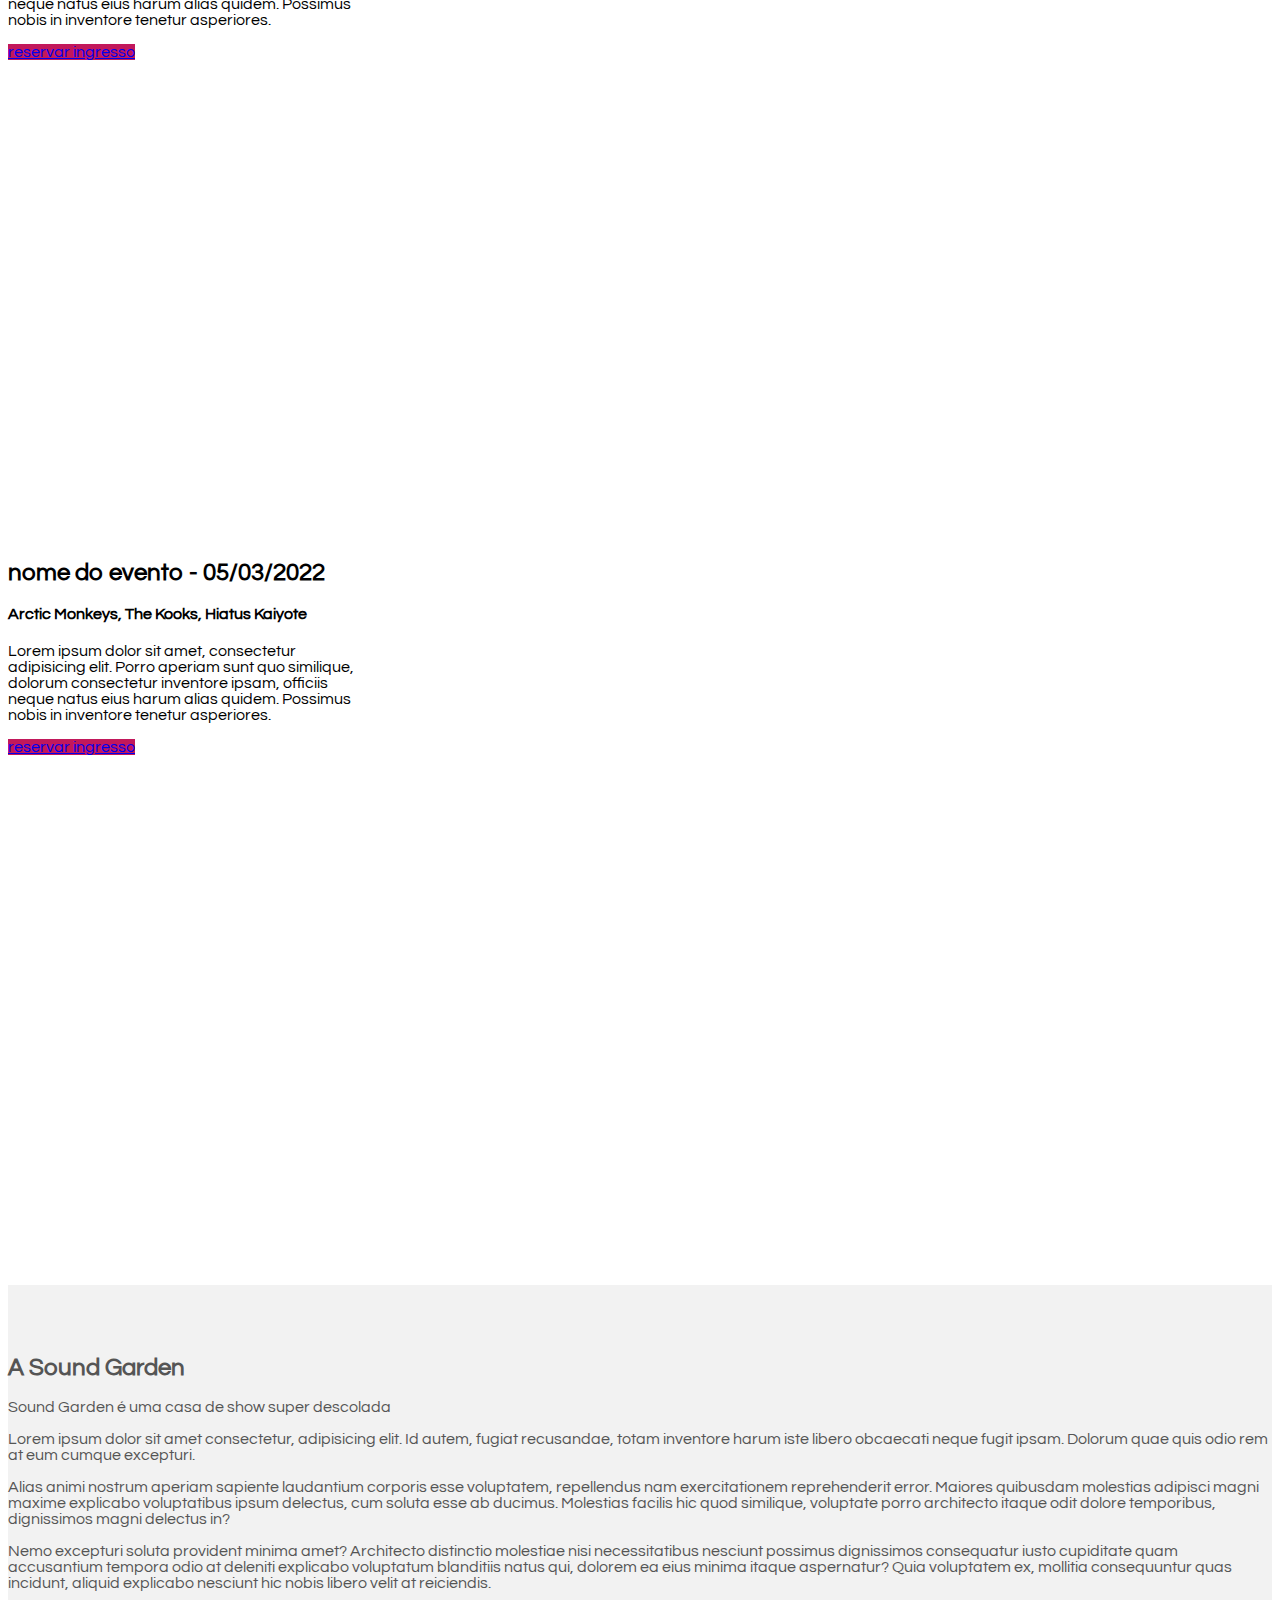
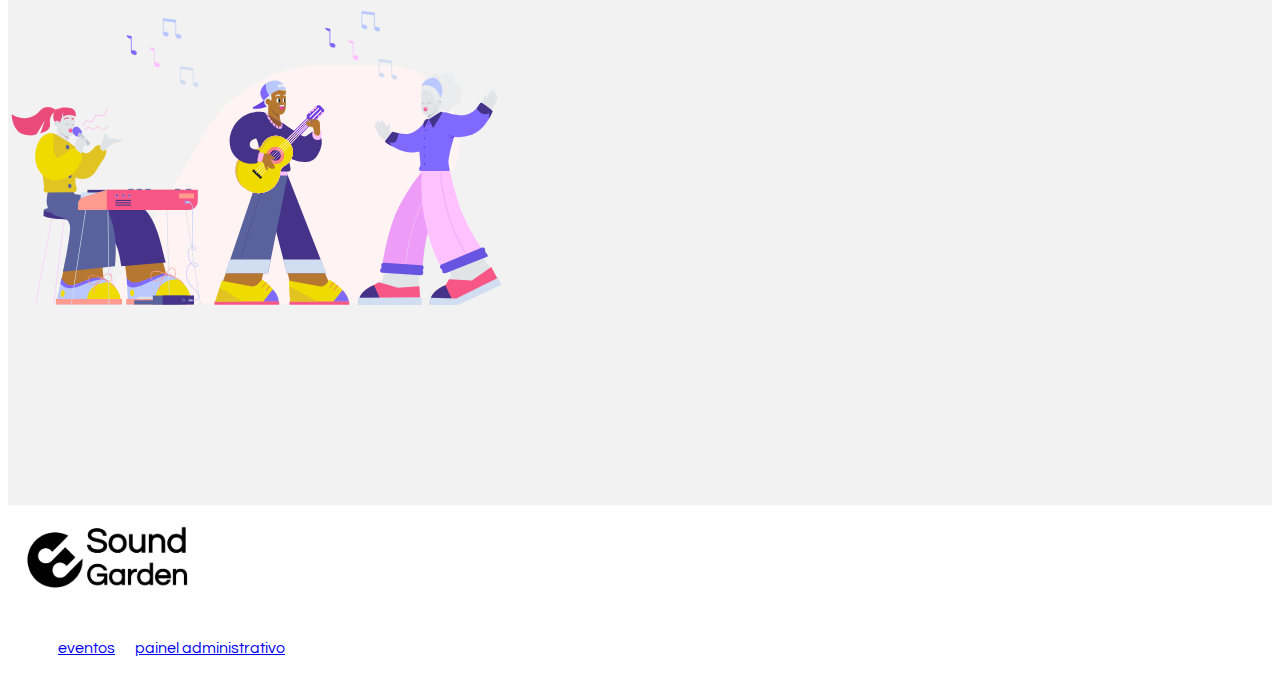
<file: eventos.html>
<!DOCTYPE html>
<html lang="en">

<head>
    <meta charset="UTF-8">
    <meta http-equiv="X-UA-Compatible" content="IE=edge">
    <meta name="viewport" content="width=device-width, initial-scale=1.0">
    <title>Sound Garden - Eventos</title>
    <link href="https://cdn.jsdelivr.net/npm/bootstrap@5.0.2/dist/css/bootstrap.min.css" rel="stylesheet"
        integrity="sha384-EVSTQN3/azprG1Anm3QDgpJLIm9Nao0Yz1ztcQTwFspd3yD65VohhpuuCOmLASjC" crossorigin="anonymous">
    <link rel="stylesheet" href="css/style.css">
</head>

<body>
    <header class=" d-flex justify-content-center align-items-center">
        <a href="index.html">
            <img src="img/Sound-logo (1).png" width="300" alt="">
        </a>
    </header>
    <main>
        <section class="full">
            <div class="container text-center">
                <h2>Todos os Eventos</h2>
            </div>
            <div id="card" class="container d-flex justify-content-center align-items-center flex-wrap">
                <article class="evento card p-5 m-3">
                    <h2>nome do evento - 05/03/2022</h2>
                    <h4>Arctic Monkeys, The Kooks, Hiatus Kaiyote</h4>
                    <p>Lorem ipsum dolor sit amet, consectetur adipisicing elit. Porro aperiam sunt quo similique,
                        dolorum consectetur inventore ipsam, officiis neque natus eius harum alias quidem. Possimus
                        nobis in inventore tenetur asperiores.</p>
                    <a href="#" class="btn btn-primary">reservar ingresso</a>
                </article>
                <article class="evento card p-5 m-3">
                    <h2>nome do evento - 05/03/2022</h2>
                    <h4>Arctic Monkeys, The Kooks, Hiatus Kaiyote</h4>
                    <p>Lorem ipsum dolor sit amet, consectetur adipisicing elit. Porro aperiam sunt quo similique,
                        dolorum consectetur inventore ipsam, officiis neque natus eius harum alias quidem. Possimus
                        nobis in inventore tenetur asperiores.</p>
                    <a href="#" class="btn btn-primary">reservar ingresso</a>
                </article>
                <article class="evento card p-5 m-3">
                    <h2>nome do evento - 05/03/2022</h2>
                    <h4>Arctic Monkeys, The Kooks, Hiatus Kaiyote</h4>
                    <p>Lorem ipsum dolor sit amet, consectetur adipisicing elit. Porro aperiam sunt quo similique,
                        dolorum consectetur inventore ipsam, officiis neque natus eius harum alias quidem. Possimus
                        nobis in inventore tenetur asperiores.</p>
                    <a href="#" class="btn btn-primary">reservar ingresso</a>
                </article>
                <article class="evento card p-5 m-3">
                    <h2>nome do evento - 05/03/2022</h2>
                    <h4>Arctic Monkeys, The Kooks, Hiatus Kaiyote</h4>
                    <p>Lorem ipsum dolor sit amet, consectetur adipisicing elit. Porro aperiam sunt quo similique,
                        dolorum consectetur inventore ipsam, officiis neque natus eius harum alias quidem. Possimus
                        nobis in inventore tenetur asperiores.</p>
                    <a href="#" class="btn btn-primary">reservar ingresso</a>
                </article>
                <article class="evento card p-5 m-3">
                    <h2>nome do evento - 05/03/2022</h2>
                    <h4>Arctic Monkeys, The Kooks, Hiatus Kaiyote</h4>
                    <p>Lorem ipsum dolor sit amet, consectetur adipisicing elit. Porro aperiam sunt quo similique,
                        dolorum consectetur inventore ipsam, officiis neque natus eius harum alias quidem. Possimus
                        nobis in inventore tenetur asperiores.</p>
                    <a href="#" class="btn btn-primary">reservar ingresso</a>
                </article>
                <article class="evento card p-5 m-3">
                    <h2>nome do evento - 05/03/2022</h2>
                    <h4>Arctic Monkeys, The Kooks, Hiatus Kaiyote</h4>
                    <p>Lorem ipsum dolor sit amet, consectetur adipisicing elit. Porro aperiam sunt quo similique,
                        dolorum consectetur inventore ipsam, officiis neque natus eius harum alias quidem. Possimus
                        nobis in inventore tenetur asperiores.</p>
                    <a href="#" class="btn btn-primary">reservar ingresso</a>
                </article>
            </div>
        </section>
        <section class="full d-flex justify-content-center align-items-center"
            style="background-color: #f2f2f2; color: #555">
            <div class="container">
                <div class="row d-flex justify-content-center align-items-center">
                    <div class="col">
                        <h2>A Sound Garden</h2>

                        <p>Sound Garden é uma casa de show super descolada</p>

                        <p>Lorem ipsum dolor sit amet consectetur, adipisicing elit. Id autem, fugiat recusandae, totam
                            inventore harum iste libero obcaecati neque fugit ipsam. Dolorum quae quis odio rem at eum
                            cumque excepturi.</p>
                        <p>Alias animi nostrum aperiam sapiente laudantium
                            corporis esse voluptatem, repellendus nam exercitationem reprehenderit error. Maiores
                            quibusdam molestias adipisci magni maxime explicabo voluptatibus ipsum delectus, cum soluta
                            esse ab ducimus. Molestias facilis hic quod similique, voluptate porro architecto itaque
                            odit dolore temporibus, dignissimos magni delectus in?</p>
                        <p>Nemo excepturi soluta provident minima amet? Architecto
                            distinctio molestiae nisi necessitatibus nesciunt possimus dignissimos consequatur iusto
                            cupiditate quam accusantium tempora odio at deleniti explicabo voluptatum blanditiis natus
                            qui, dolorem ea eius minima itaque aspernatur? Quia voluptatem ex, mollitia consequuntur
                            quas incidunt, aliquid explicabo nesciunt hic nobis libero velit at reiciendis.</p>
                    </div>
                    <div class="col">
                        <img src="img/music.svg" width="500px">
                    </div>
                </div>
            </div>
        </section>
        <div id="open-modal" class="hide">
            <div id="fade" class="hide">
            <div class="my-5" id="modal">
            <div id="menu-res">
                <h1 id="res">Reserva</h1>
                <button id="buttonexit">X</button>
            </div>
            <div>
                <p id="eventDetailName">evento</p>    
        </div>
        </div>
        <div>
            <form class="col-9 w-100" id="form">
                <div class="mb-3">
                    <label for="nome" class="form-label">Nome</label>
                    <input type="text" class="form-control" id="name" id="namesub" aria-describedby="nome">
                </div>
                <div class="mb-3">
                    <label for="banner" class="form-label">E-mail</label>
                    <input type="text" class="form-control" id="email" aria-describedby="banner">
                </div>

                <div class="mb-3">
                    <label for="lotacao" class="form-label">Quantidade de Ingressos</label>
                    <input type="number" class="form-control" id="tickets" aria-describedby="lotacao">
                </div>
                <div class="d-flex w-100">
                    <button type="submit" class="hover btn btn-primary m-2 " id="btreserva">Enviar Reserva</button>
                </div>
            </form>
        </div>
    </div>
</div>

    </main>
    <footer>
        <div class="container d-flex justify-content-center align-items-center">
            <a href="#">
                <img src="img/Sound-logo-black (1).png" width="200px" alt="">
            </a>
            <nav>
                <ul>
                    <li>
                        <a href="eventos.html">eventos</a>
                    </li>
                    <li>
                        <a href="admin.html">painel administrativo</a>
                    </li>
                </ul>
            </nav>
        </div>
    </footer>
    <script src="js/eventos.js"></script>
</body>

</html>
</file>
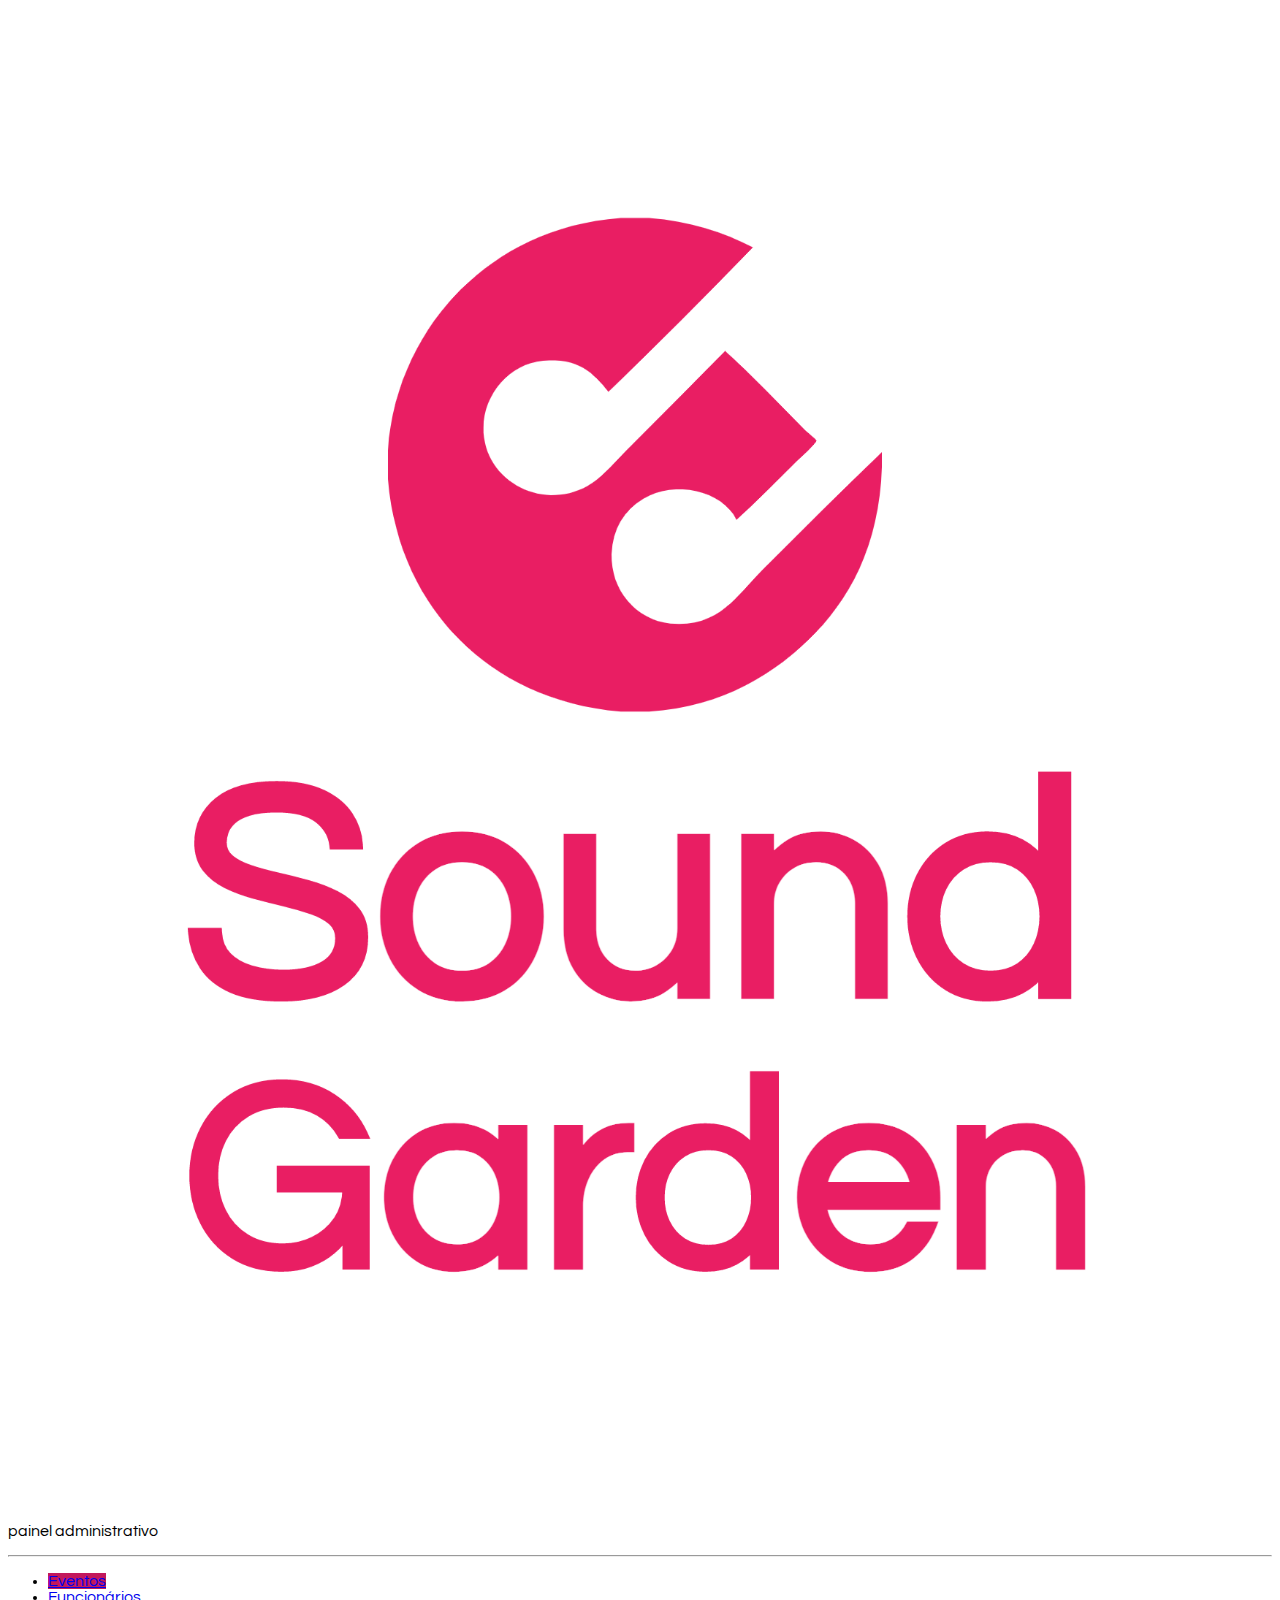
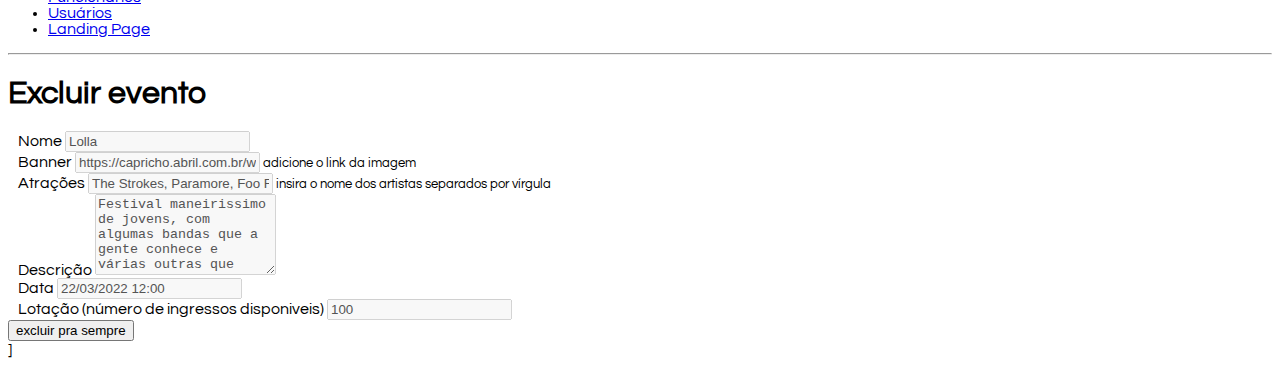
<file: excluir-evento.html>
<!DOCTYPE html>
<html lang="en">

<head>
    <meta charset="UTF-8">
    <meta http-equiv="X-UA-Compatible" content="IE=edge">
    <meta name="viewport" content="width=device-width, initial-scale=1.0">
    <title>Sound Gardens - Painel Administrativo</title>

    <link href="https://cdn.jsdelivr.net/npm/bootstrap@5.0.2/dist/css/bootstrap.min.css" rel="stylesheet"
        integrity="sha384-EVSTQN3/azprG1Anm3QDgpJLIm9Nao0Yz1ztcQTwFspd3yD65VohhpuuCOmLASjC" crossorigin="anonymous">
    <link rel="stylesheet" href="css/style.css">
</head>

<body>
    <div class="container-fluid">
        <div class="row">
            <aside class="d-flex flex-column flex-shrink-0 p-3 bg-light col-2">

                <a href="/" class="d-flex align-items-center mb-3 mb-md-0 me-md-auto link-dark text-decoration-none">
                    <svg class="bi me-2" width="40" height="32">
                        <use xlink:href="#bootstrap"></use>
                    </svg>
                    <span class="fs-4 px-5">
                        <img src="img/Sound-logo.png" alt="Gama Lounge" class="img-responsive">
                    </span>
                </a>
                <p class="text-center">painel administrativo</p>
                <hr>
                <ul class="nav nav-pills flex-column mb-auto">
                    <li class="nav-item">
                        <a href="#" class="nav-link active" aria-current="page">
                            Eventos
                        </a>
                    </li>

                    <li>
                        <a href="#" class="nav-link link-dark">
                            Funcionários
                        </a>
                    </li>
                    <li>
                        <a href="#" class="nav-link link-dark">
                            Usuários
                        </a>
                    </li>
                    <li>
                        <a href="index.html" class="nav-link link-dark">
                            Landing Page
                        </a>
                    </li>
                </ul>
                <hr>

            </aside>
            <main class="col-9  p-5">
                <div class="my-5">
                    <h1>Excluir evento</h1>
                </div>
                <div>
                    <!-- - cadastro de evento (nome, atrações, descrição, horário, data, numero de ingressos) -->
                    <form class="col-6">
                        <div class="mb-3">
                            <label for="nome" class="form-label">Nome</label>
                            <input type="text" class="form-control" id="nome" aria-describedby="nome" value="Lolla"
                                disabled>
                        </div>
                        <div class="mb-3">
                            <label for="banner" class="form-label">Banner</label>
                            <input type="text" class="form-control" id="banner" aria-describedby="banner"
                                value="https://capricho.abril.com.br/wp-content/uploads/2021/11/lolla.jpg" disabled>
                            <small>adicione o link da imagem</small>
                        </div>
                        <div class="mb-3">
                            <label for="atracoes" class="form-label">Atrações</label>
                            <input type="text" class="form-control" id="atracoes" aria-describedby="atracoes"
                                value="The Strokes, Paramore, Foo Fighters, Hiatus Kaiyote, Lianne La Havas " disabled>
                            <small>insira o nome dos artistas separados por vírgula</small>
                        </div>
                        <div class="mb-3">
                            <label for="descricao" class="form-label">Descrição</label>
                            <textarea name="descricao" id="descricao" class="form-control" rows="5" disabled>Festival maneirissimo de jovens, com algumas bandas que a gente conhece e várias outras que nunca ouvimos falar! Cervejas com valores abusivos, muito sol e entorpecentes. uhuuuuuu
                            </textarea>
                        </div>
                        <div class="mb-3">
                            <label for="data" class="form-label">Data</label>
                            <input type="datetime" name="data" id="dataevento" class="form-control"
                                placeholder="00/00/00 00:00" value="22/03/2022 12:00" disabled>
                        </div>
                        <div class="mb-3">
                            <label for="lotacao" class="form-label">Lotação (número de ingressos disponiveis)</label>
                            <input type="number" class="form-control" id="lotacao" aria-describedby="lotacao"
                                value="100" disabled>
                        </div>
                        <button type="submit" class="btn btn-danger">excluir pra sempre</button>
                    </form>
                </div>
            </main>
        </div>
    </div>
    <script src="https://cdn.jsdelivr.net/npm/bootstrap@5.0.2/dist/js/bootstrap.bundle.min.js"
        integrity="sha384-MrcW6ZMFYlzcLA8Nl+NtUVF0sA7MsXsP1UyJoMp4YLEuNSfAP+JcXn/tWtIaxVXM" crossorigin="anonymous">
    </script>]
    <script src="js/excluir-evento.js"></script>
</body>

</html>
</file>
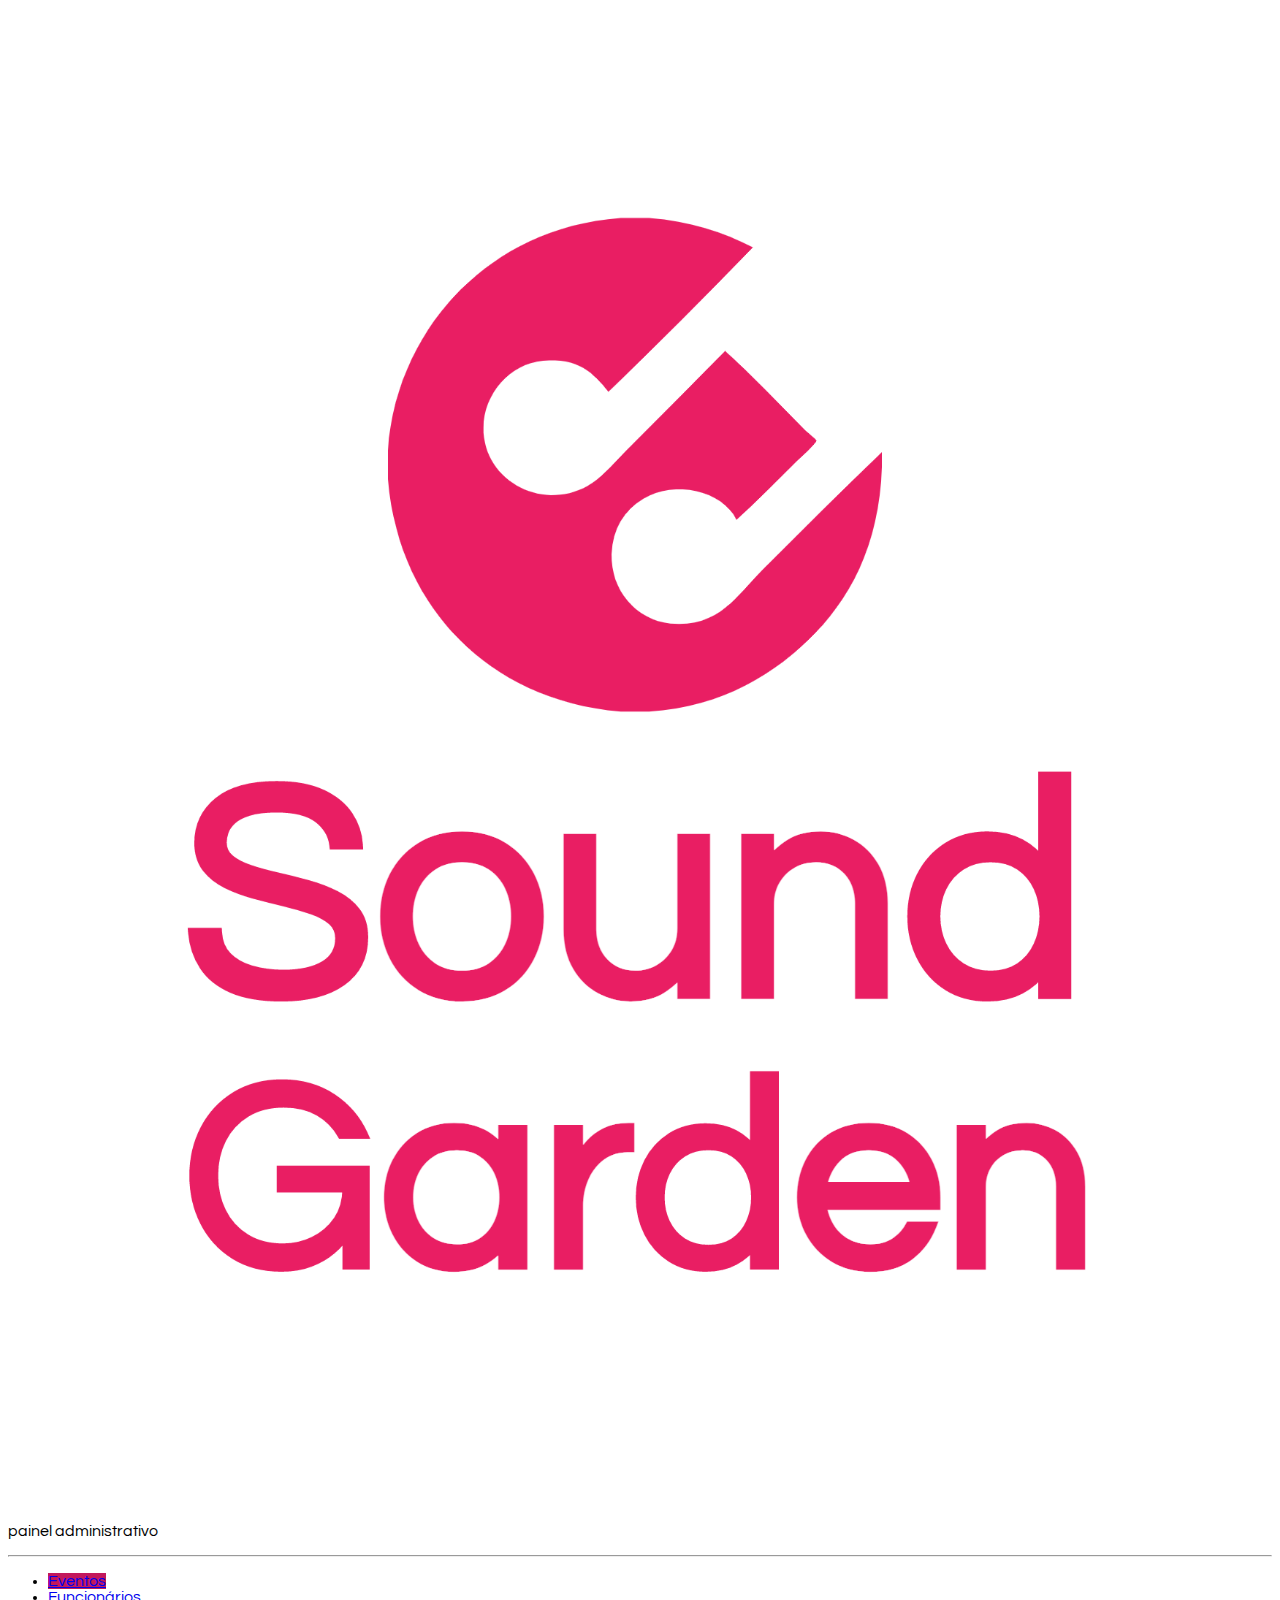
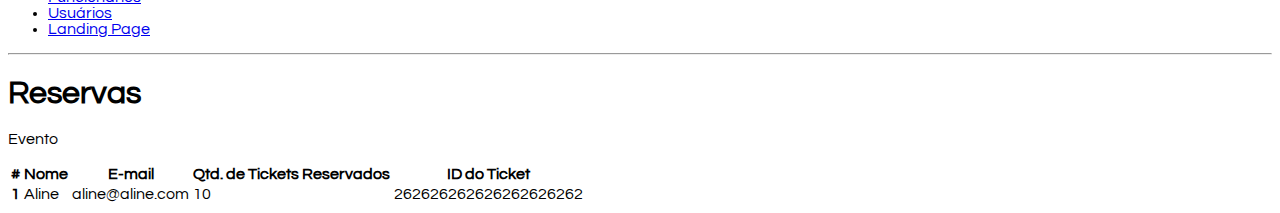
<file: reservas.html>
<!DOCTYPE html>
<html lang="en">

<head>
    <meta charset="UTF-8">
    <meta http-equiv="X-UA-Compatible" content="IE=edge">
    <meta name="viewport" content="width=device-width, initial-scale=1.0">
    <title>Sound Gardens - Reservas</title>

    <link href="https://cdn.jsdelivr.net/npm/bootstrap@5.0.2/dist/css/bootstrap.min.css" rel="stylesheet"
        integrity="sha384-EVSTQN3/azprG1Anm3QDgpJLIm9Nao0Yz1ztcQTwFspd3yD65VohhpuuCOmLASjC" crossorigin="anonymous">
    <link rel="stylesheet" href="css/style.css">
</head>

<body>
    <div class="container-fluid">
        <div class="row">
            <aside class="d-flex flex-column flex-shrink-0 p-3 bg-light col-2">

                <a href="/" class="d-flex align-items-center mb-3 mb-md-0 me-md-auto link-dark text-decoration-none">
                    <svg class="bi me-2" width="40" height="32">
                        <use xlink:href="#bootstrap"></use>
                    </svg>
                    <span class="fs-4 px-5">
                        <img src="img/Sound-logo.png" alt="Gama Lounge" class="img-responsive">
                    </span>
                </a>
                <p class="text-center">painel administrativo</p>
                <hr>
                <ul class="nav nav-pills flex-column mb-auto">
                    <li class="nav-item">
                        <a href="#" class="nav-link active" aria-current="page">
                            Eventos
                        </a>
                    </li>

                    <li>
                        <a href="#" class="nav-link link-dark">
                            Funcionários
                        </a>
                    </li>
                    <li>
                        <a href="#" class="nav-link link-dark">
                            Usuários
                        </a>
                    </li>
                    <li>
                        <a href="index.html" class="nav-link link-dark">
                            Landing Page
                        </a>
                    </li>
                </ul>
                <hr>

            </aside>
            <main class="col-9  p-5">
                <div class="my-5">
                    <h1>Reservas</h1>
                    <p id="nome-evento-reserva">Evento</p>
                </div>
                <div class="bd-example">
                    <table class="table" id="tableAdm">
                        <thead>
                            <tr>
                                <th scope="col">#</th>
                                <th scope="col">Nome</th>
                                <th scope="col">E-mail</th>
                                <th scope="col">Qtd. de Tickets Reservados</th>
                                <th scope="col">ID do Ticket</th>
                            </tr>
                        </thead>
                    <tbody id="card-reserva">
                            <tr>
                                <th scope="row">1</th>
                                <td>Aline</td>
                                <td>aline@aline.com</td>
                                <td>10</td>
                                <td>262626262626262626262</td>
                            </tr>
                        </tbody>
                    </table>
                </div>
            </main>
        </div>
    </div>
    <script src="https://cdn.jsdelivr.net/npm/bootstrap@5.0.2/dist/js/bootstrap.bundle.min.js"
        integrity="sha384-MrcW6ZMFYlzcLA8Nl+NtUVF0sA7MsXsP1UyJoMp4YLEuNSfAP+JcXn/tWtIaxVXM" crossorigin="anonymous">
    </script>
    <script src="js/reservas.js"></script>
</body>

</html>
</file>
<file: css/style.css>
@import url("https://fonts.googleapis.com/css2?family=Questrial&display=swap");
body {
  font-family: "Questrial", sans-serif;
}

.img-responsive {
  max-width: 100%;
}

header {
  position: relative;
  box-shadow: 0px 5px 4px 0px rgb(63 63 63 / 27%);
  width: 100%;
  background-color: #fff;
}
aside {
  min-height: 100vh;
}

.nav-pills .nav-link.active,
.nav-pills .show > .nav-link {
  background-color: #c2185b;
}

.btn-primary {
  background-color: #c2185b;
  border-color: #c2185b;
  margin-top: auto;
}

main.login {
  width: 400px;
}

section.full {
  width: 100%;
  min-height: 80vh;
  padding: 50px 0;
}

article.evento {
  width: 350px;
  height:75vh;
}

footer nav ul {
  list-style: none;
  display: flex;
}

footer nav ul li {
  padding: 10px;
}

#menu-res {
  display: flex;
  justify-content: space-between;
  align-items: center;
}
#buttonexit {
  margin-top: -110px;
  font-size: large;
  font-weight: bold;
  color: #c2185b;
  background-color: white;
  border: none;
  cursor: pointer;
  transition: 0.5;
  margin-right: 10px;
}
#buttonexit:hover {
  color: blue;
}
#open-modal {
  position: fixed;
  top: 0;
  left: 0;
  width: 100%;
  height: 100%;
  background-color: rgba(0, 0, 0, 0.6);
  z-index: 5;
}
#fade {
  position: fixed;
  left: 50%;
  top: 50%;
  transform: translate(-50%, -50%);
  background-color: white;
  z-index: 10;
  border-radius: 5px;
  width: 500px;
  max-width: 90%;
}
.mb-3 {
  margin-left: 10px;
}
#res,
#eventDetailName {
  margin-left: 10px;
}
#name,
#email,
#tickets {
  width: 482px;
}
#open-modal.hide,
#fade.hide {
  display: none;
}
.banner {
  position: relative;
  width: 100%;
  height: 500px;
  overflow: hidden;

}
.banner img.active {
  opacity: 1;
}
.banner img {
  position: absolute;
  top: 50%;
  left: 50%;
  transform: translate(-50%, -50%);
  opacity: 0;
  transition: opacity 1s ease-in-out;
  border-radius: 10px;
  margin-left: 50px;
  -webkit-box-shadow: 9px 7px 5px #a2828c;
  -moz-box-shadow:    9px 7px 5px #a2828c;
  box-shadow:         9px 7px 5px #a2828c;
}
</file>
